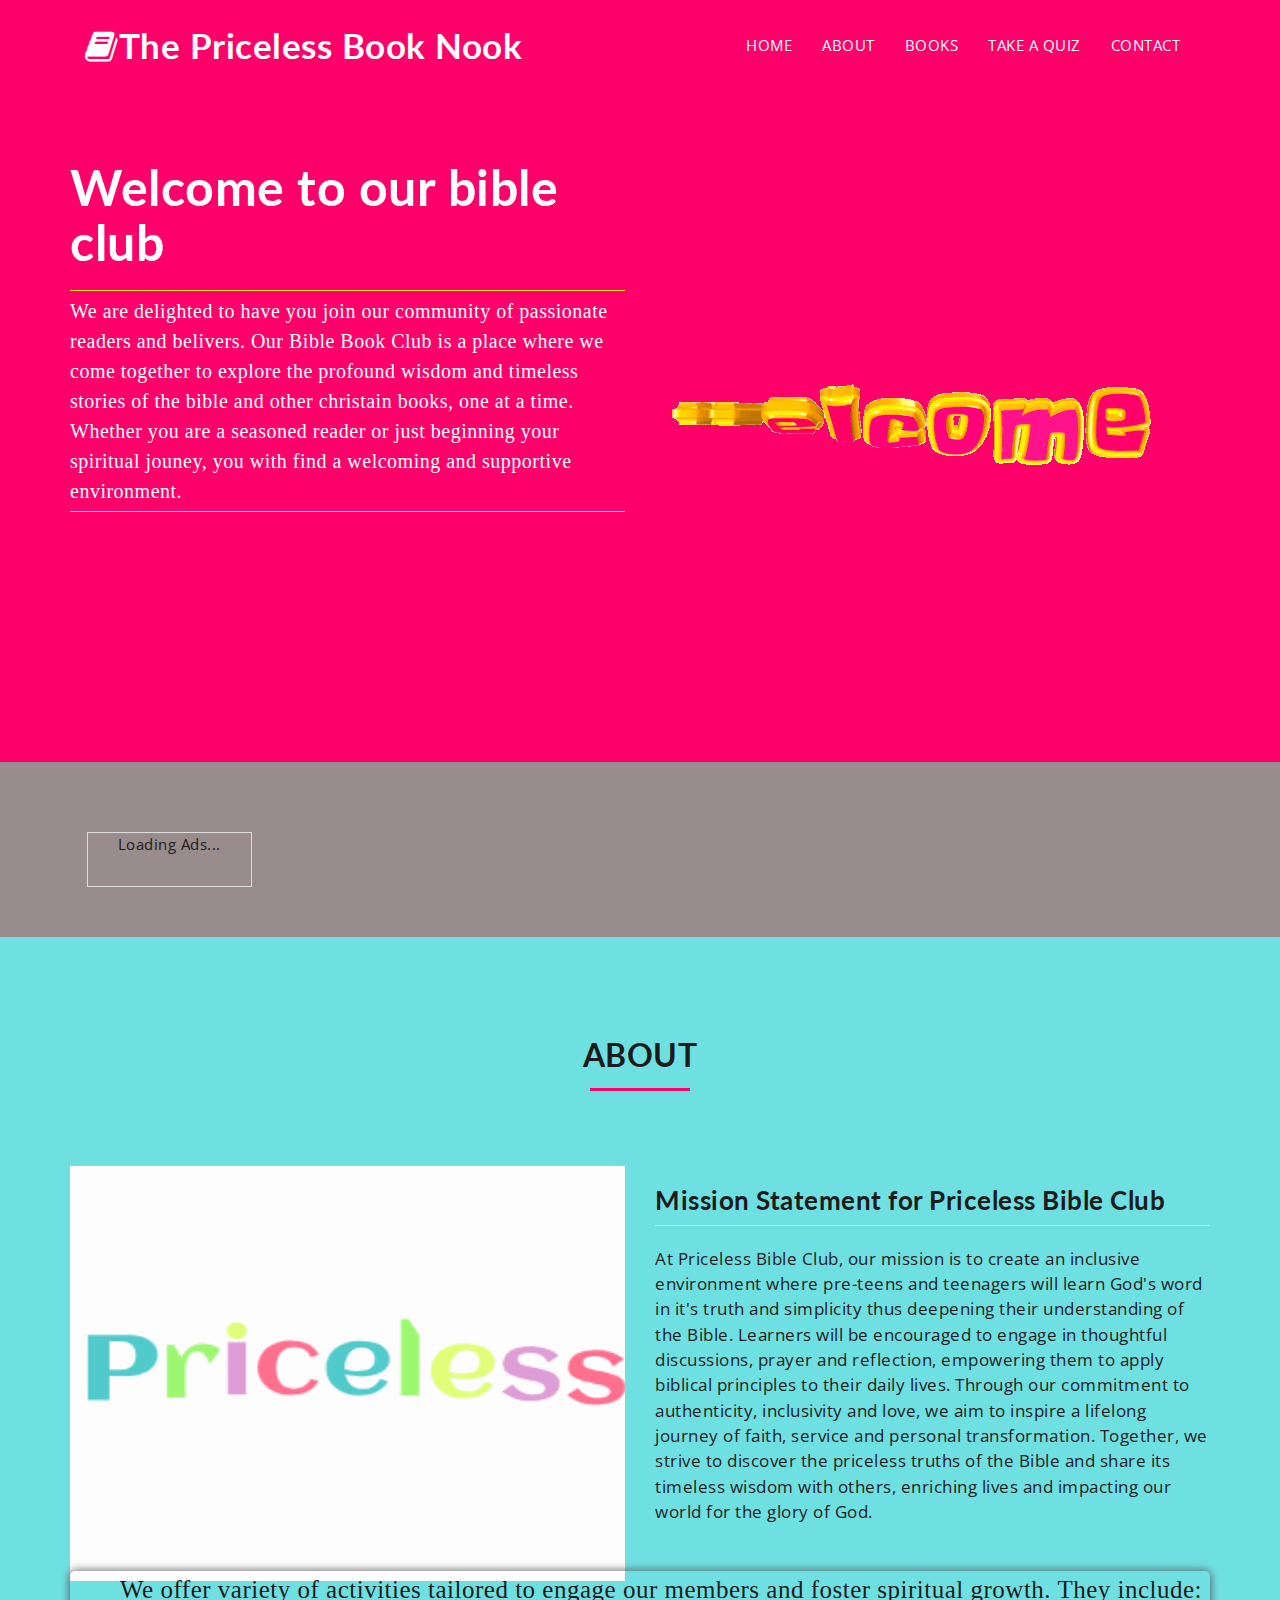
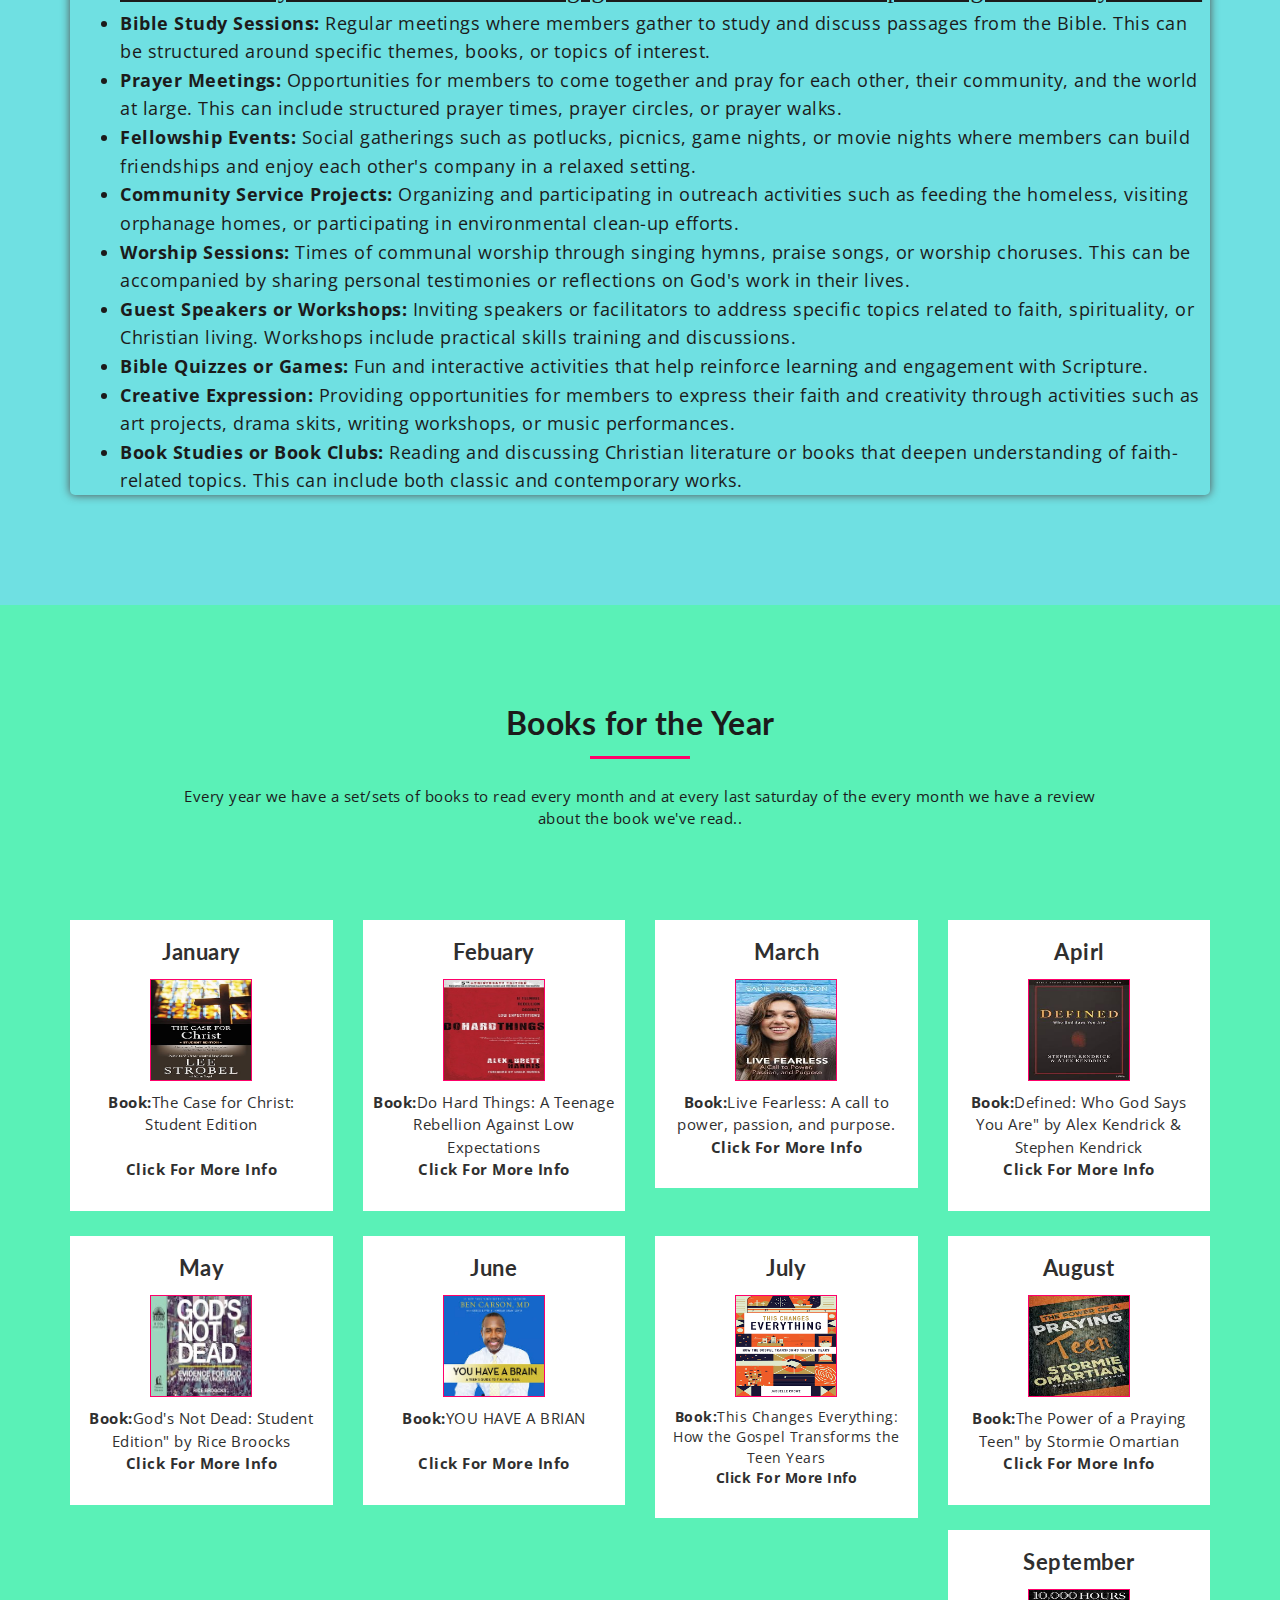
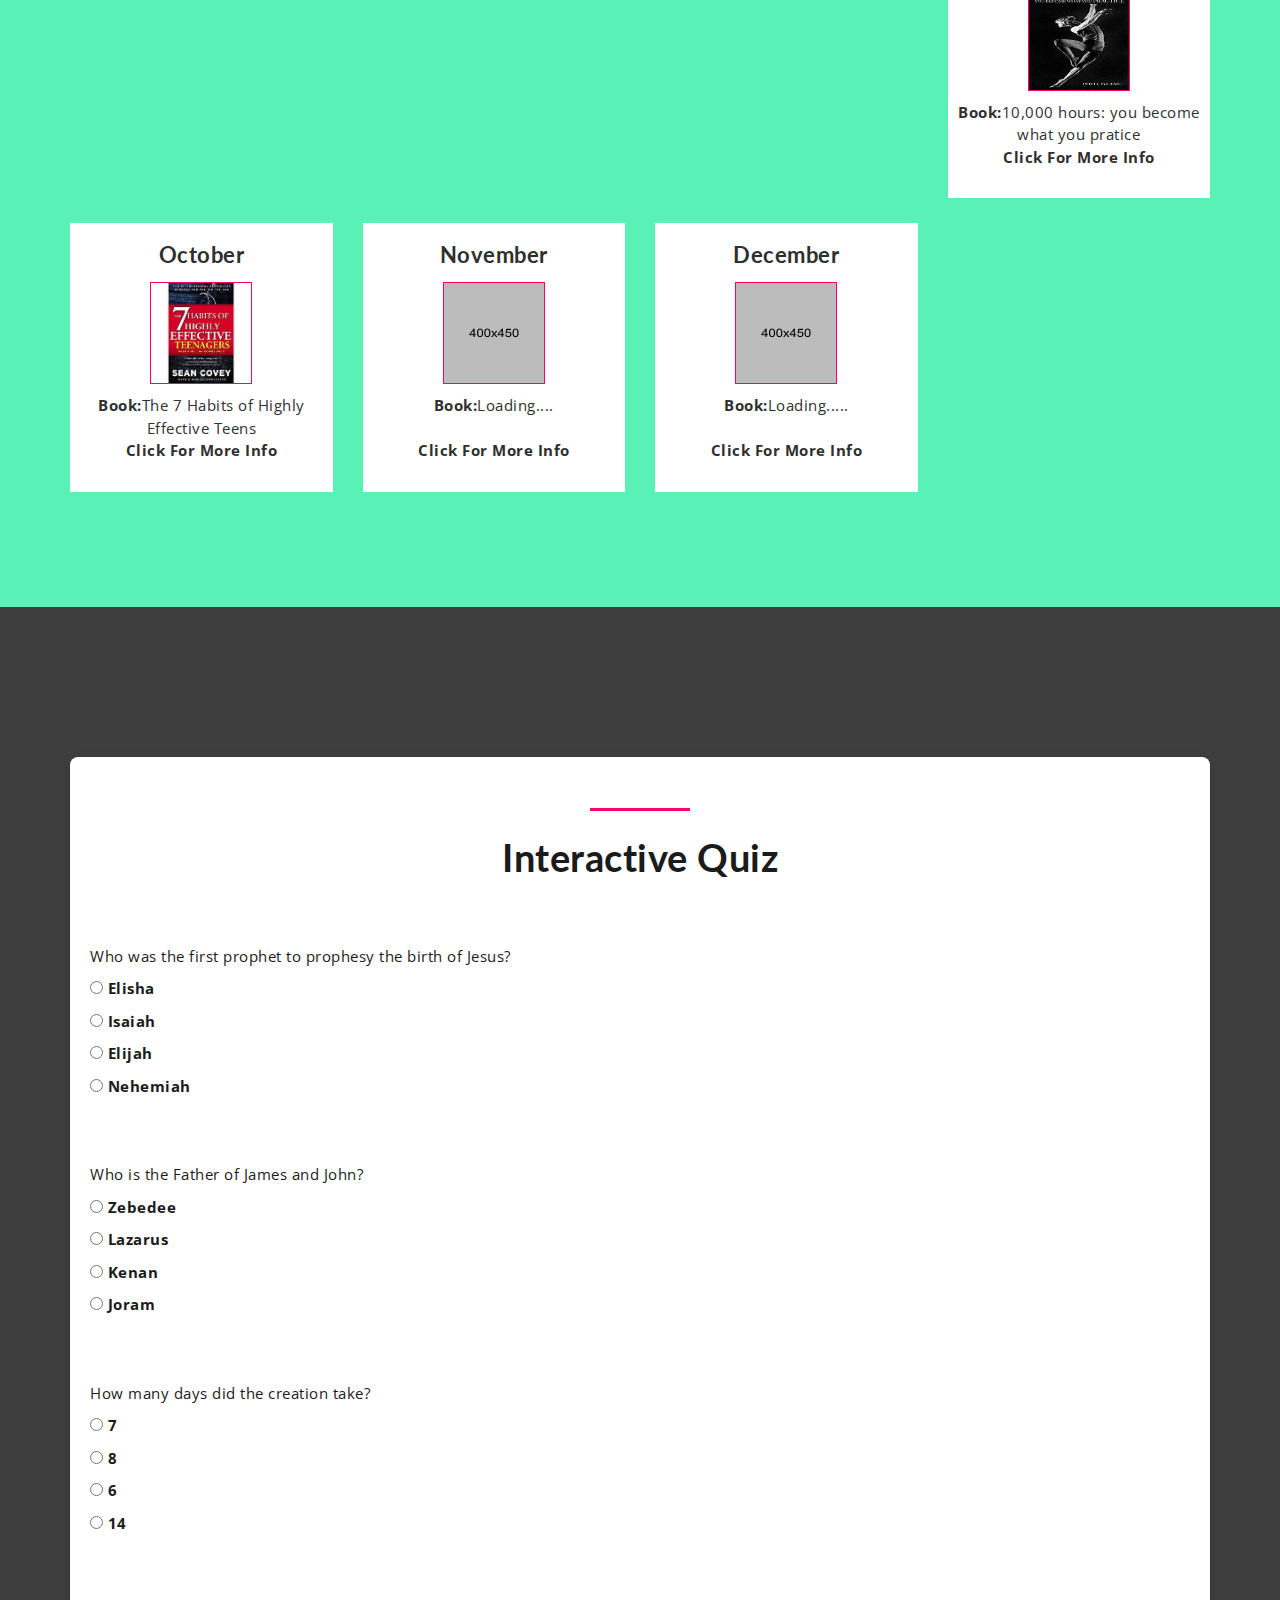
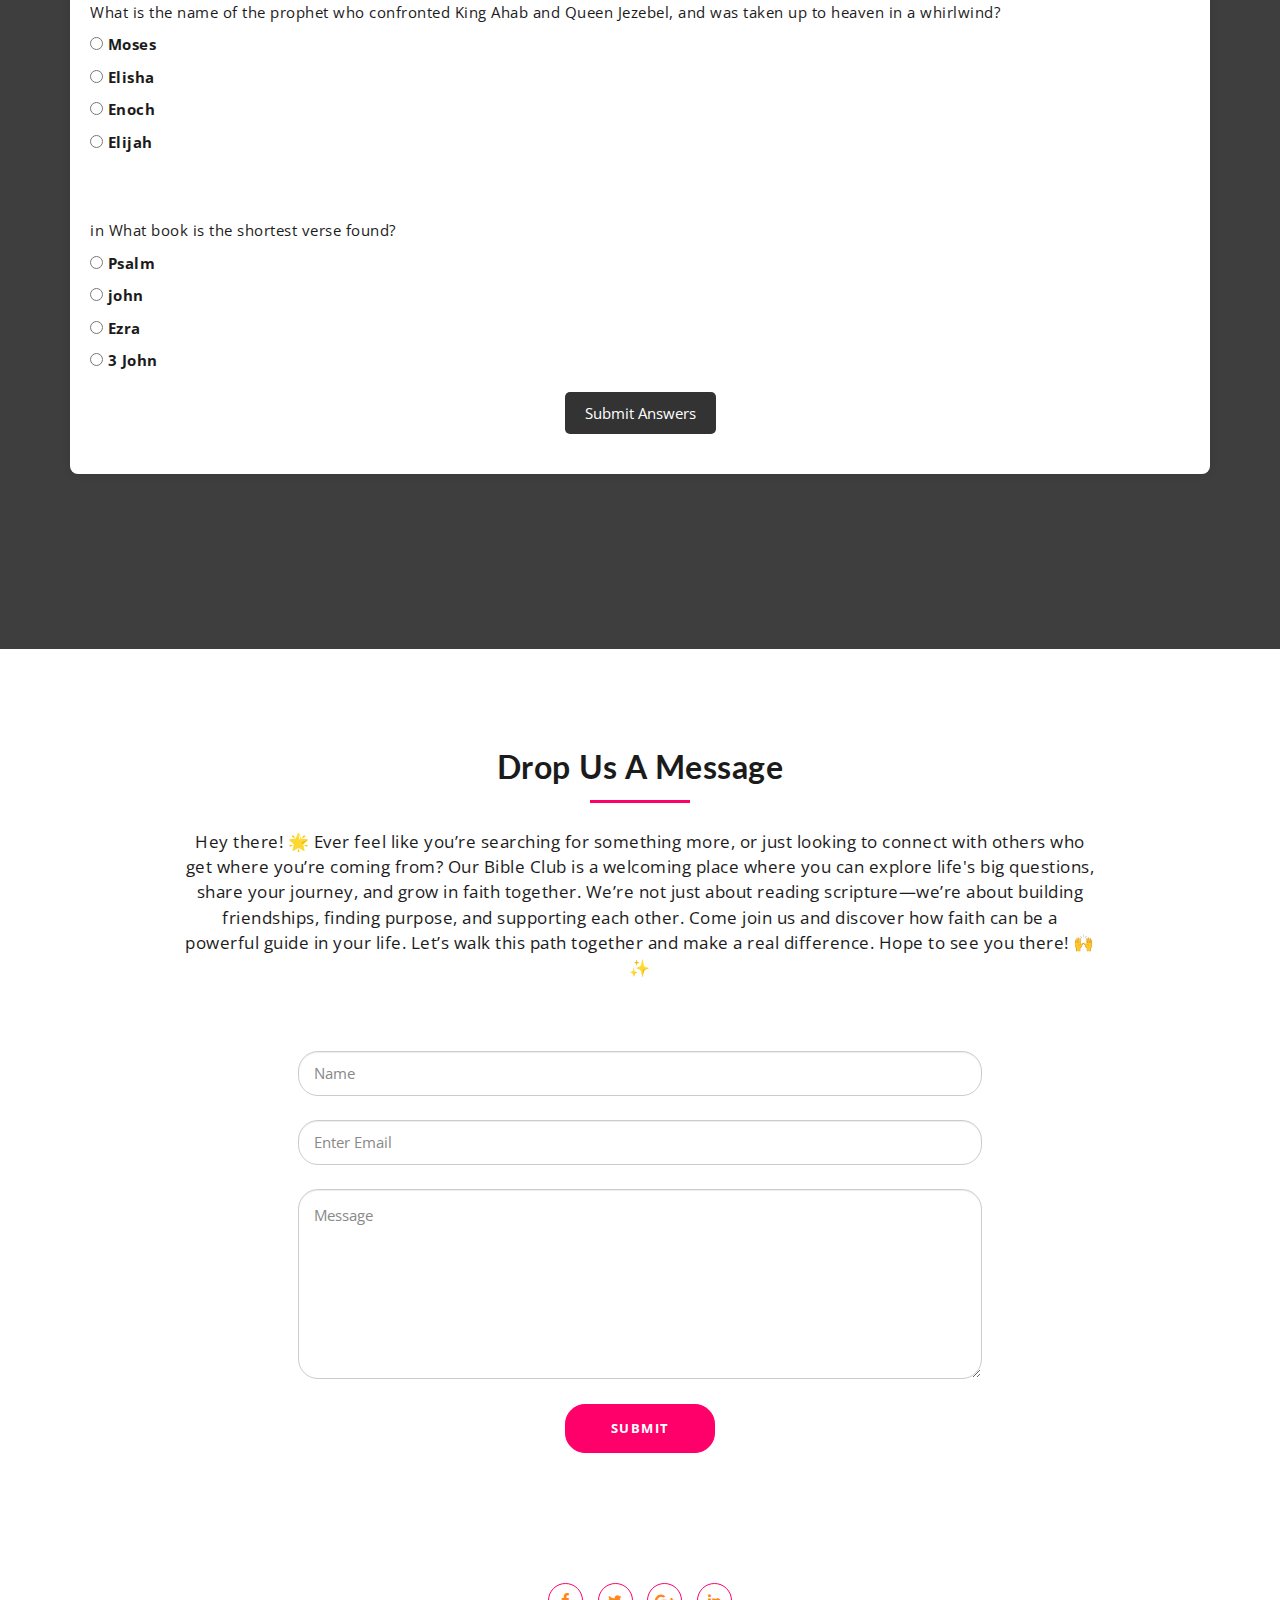
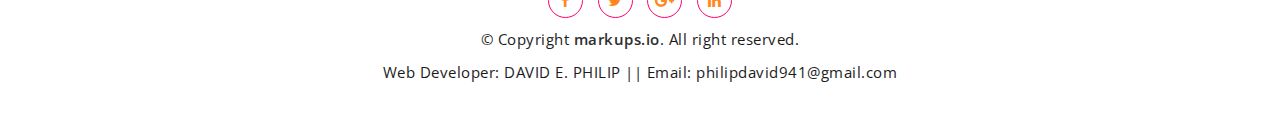
<file: Priceless/markups-priceless/index.html>
<!DOCTYPE html>

<head>
	<meta charset="utf-8">
	<meta http-equiv="X-UA-Compatible" content="IE=edge">
	<meta name="viewport" content="width=device-width, initial-scale=1">
	<!-- The above 3 meta tags *must* come first in the head; any other head content must come *after* these tags -->
	<title>Priceless Book Nook</title>
	<!-- Favicon -->
	<link rel="shortcut icon" type="image/icon" href="assets/images/favicon.ico" />
	<!-- Font Awesome -->
	<link href="https://maxcdn.bootstrapcdn.com/font-awesome/4.6.3/css/font-awesome.min.css" rel="stylesheet">
	<!-- Bootstrap -->
	<link href="assets/css/bootstrap.min.css" rel="stylesheet">
	<!-- Slick slider -->
	<link href="assets/css/slick.css" rel="stylesheet">
	<!-- Theme color -->
	<link id="switcher" href="assets/css/theme-color/default-theme.css" rel="stylesheet">

	<!-- Main Style -->
	<link href="style.css" rel="stylesheet">

	<!-- Fonts -->

	<!-- Open Sans for body font -->
	<link href="https://fonts.googleapis.com/css?family=Open+Sans:300,400,400i,600,700,800" rel="stylesheet">
	<!-- Lato for Title -->
	<link href="https://fonts.googleapis.com/css?family=Lato" rel="stylesheet">



	<!-- HTML5 shim and Respond.js for IE8 support of HTML5 elements and media queries -->
	<!-- WARNING: Respond.js doesn't work if you view the page via file:// -->
	<!--[if lt IE 9]>
      <script src="https://oss.maxcdn.com/html5shiv/3.7.2/html5shiv.min.js"></script>
      <script src="https://oss.maxcdn.com/respond/1.4.2/respond.min.js"></script>
    <![endif]-->
</head>

<body>


	<!-- Start Header -->
	<header id="mu-header" class="" role="banner">
		<div class="container">
			<nav class="navbar navbar-default mu-navbar">
				<div class="container-fluid">
					<!-- Brand and toggle get grouped for better mobile display -->
					<div class="navbar-header">
						<button type="button" class="navbar-toggle collapsed" data-toggle="collapse"
							data-target="#bs-example-navbar-collapse-1" aria-expanded="false">
							<span class="sr-only">Toggle navigation</span>
							<span class="icon-bar"></span>
							<span class="icon-bar"></span>
							<span class="icon-bar"></span>
						</button>

						<!-- Text Logo -->
						<a class="navbar-brand" href="index.html"><i class="fa fa-book" aria-hidden="true"></i>The
							Priceless Book Nook</a>

						<!-- Image Logo -->
						<!-- <a class="navbar-brand" href="index.html"><img src="assets/images/logo.png"></a> -->


					</div>

					<!-- Collect the nav links, forms, and other content for toggling -->
					<div class="collapse navbar-collapse" id="bs-example-navbar-collapse-1">
						<ul class="nav navbar-nav mu-menu navbar-right">
							<li><a href="#">HOME</a></li>
							<li><a href="#mu-author">ABOUT</a></li>
							<li><a href="#mu-book-overview">BOOKS</a></li>
							<li><a href="#mu-testimonials">TAKE A QUIZ</a></li>
							<li><a href="#mu-contact">CONTACT</a></li>
						</ul>
					</div><!-- /.navbar-collapse -->
				</div><!-- /.container-fluid -->
			</nav>
		</div>
	</header>
	<!-- End Header -->

	<!-- Start Featured Slider -->

	<section id="mu-hero">
		<div class="container">
			<div class="row">

				<div class="col-md-6 col-sm-6 col-sm-push-6">
					<div class="mu-hero-right">
						<img src="assets/images/greeting-1279_512.gif" alt="welcome img">
					</div>
				</div>

				<div class="col-md-6 col-sm-6 col-sm-pull-6">
					<div class="mu-hero-left">
						<h1>Welcome to our bible club</h1>
						<p class="welcome-note">We are delighted to have you join our community of passionate
							readers and belivers. Our Bible Book Club is a place where we come together
							to explore the profound wisdom and timeless stories of the bible and other christain books,
							one at a time. Whether you are a seasoned reader or just beginning your spiritual jouney,
							you with find a welcoming and supportive environment.
						</p>


					</div>
				</div>

			</div>
		</div>
	</section>

	<!-- Start Featured Slider -->

	<!-- Start main content -->

	<main role="main">

		<!-- Start Counter -->
		<section id="mu-counter">
			<div class="container">
				<div class="row">
					<div class="col-md-12">
						<div class="mu-counter-area">

							<div class="mu-counter-block">
								<div class="row">

									<!-- Start Single Counter-->
									<div class="col-md-2 col-sm-8">
										<div class="mu-single-counter">
											<p>Loading Ads...</p>
											<!-- <i class="fa fa-files-o" aria-hidden="true"></i>
											<div class="counter-value" data-count="650">0</div>
											<h5 class="mu-counter-name">Total Pages</h5> -->
										</div>
									</div>
									<!-- / Single Counter -->

									<!-- Start Single Counter --
									<div class="col-md-2 col-sm-8">
										<div class="mu-single-counter">
											<i class="fa fa-file-text-o" aria-hidden="true"></i>
											<div class="counter-value" data-count="422">0</div>
											<h5 class="mu-counter-name">Chapters</h5>
										</div>
									</div>
									<!-- / Single Counter -->

									<!-- Start Single Counter --
									<div class="col-md-2 col-sm-8">
										<div class="mu-single-counter">
											<i class="fa fa-users" aria-hidden="true"></i>
											<div class="counter-value" data-count="1055">0</div>
											<h5 class="mu-counter-name reduce-font-size" >Active Readers</h5>
										</div>
									</div>
									<!-- / Single Counter -->

									<!-- Start Single Counter --
									<div class="col-md-2 col-sm-8">
										<div class="mu-single-counter">
											<i class="fa fa-trophy" aria-hidden="true"></i>
											<div class="counter-value" data-count="03">0</div>
											<h5 class="mu-counter-name">Got Awards</h5>
										</div>
									</div>
									<!-- / Single Counter -->

									<!-- Start Single Counter --
									<div class="col-md-2 col-sm-8">
										<div class="mu-single-counter">
											<i class="fa fa-trophy" aria-hidden="true"></i>
											<div class="counter-value" data-count="03">0</div>
											<h5 class="mu-counter-name">Got Awards</h5>
										</div>
									</div>
									<!-- / Single Counter -->

									<!-- Start Single Counter --
									<div class="col-md-2 col-sm-8">
										<div class="mu-single-counter">
											<i class="fa fa-trophy" aria-hidden="true"></i>
											<div class="counter-value" data-count="03">0</div>
											<h5 class="mu-counter-name">Got Awards</h5>
										</div>
									</div>
									<!-- / Single Counter -- -->

								</div>
							</div>


						</div>
					</div>
				</div>
			</div>
		</section>
		<!-- End Counter -->




		<!-- Start Video Review -
		<section id="mu-video-review">
			<div class="container">
				<div class="row">
					<div class="col-md-12">
						<div class="mu-video-review-area">

							<div class="mu-heading-area">
								<h2 class="mu-heading-title">Check Out Our Video Review</h2>
								<span class="mu-header-dot"></span>
								<p>Lorem Ipsum is simply dummy text of the printing and typesetting industry. Lorem
									Ipsum has been the industry's standard dummy text ever</p>
							</div>

							<!-- Start Video Review Content -- 
							<div class="mu-video-review-content">
								<iframe class="mu-video-iframe" width="100%" height="480"
									src="https://www.youtube.com/embed/T4ySAlBt2Ug" frameborder="0"
									allowfullscreen></iframe>
							</div>
							<!-- End Video Review Content --   

						</div>
					</div>
				</div>
			</div>
		</section>
		<!-- End Video Review -->


		<!-- Start About -->
		<section id="mu-author">
			<div class="container">
				<div class="row">
					<div class="col-md-12">
						<div class="mu-author-area">

							<div class="mu-heading-area">
								<h2 class="mu-heading-title">ABOUT</h2>
								<span class="mu-header-dot"></span>
							</div>

							<!-- Start About Content -->
							<div class="mu-author-content">
								<div class="row">

									<div class="col-md-6">
										<div class="mu-author-image">
											<img src="assets/images/about-image(2).gif" alt="priceless" width="600"
												height="415">
										</div>
									</div>

									<div class="col-md-6">
										<div class="mu-author-info">
											<h3>Mission Statement for Priceless Bible Club</h3>


											<p class="mission-statement"> At Priceless Bible Club,
												our mission is to create an inclusive environment where pre-teens
												and teenagers will learn God's word in it's truth and simplicity
												thus deepening their understanding of the Bible. Learners will be
												encouraged to engage in thoughtful discussions, prayer and reflection,
												empowering them to apply biblical principles to their daily lives.
												Through our commitment to authenticity, inclusivity and love,
												we aim to inspire a lifelong journey of faith, service and personal
												transformation. Together, we strive to discover the priceless truths
												of the Bible and share its timeless wisdom with others, enriching
												lives and impacting our world for the glory of God.

										</div>
									</div>


								</div>
							</div>
							<!-- End About Content -->

						</div>
					</div>
				</div>
				<div class="about-continues">

					<ul>
						<span class="part2-of-about">
							We offer variety of activities tailored to engage our members and foster spiritual growth.
							They include:
						</span>
						<li><b>Bible Study Sessions:</b> Regular meetings where members gather to study and discuss
							passages from the Bible. This can be structured around specific themes, books, or topics of
							interest.</li>
						<li><b>Prayer Meetings:</b> Opportunities for members to come together and pray for each other,
							their community, and the world at large. This can include structured prayer times, prayer
							circles, or prayer walks.</li>
						<li><b>Fellowship Events:</b> Social gatherings such as potlucks, picnics, game nights, or movie
							nights where members can build friendships and enjoy each other's company in a relaxed
							setting.</li>
						<li><b>Community Service Projects:</b> Organizing and participating in outreach activities such
							as feeding the homeless, visiting orphanage homes, or participating in environmental
							clean-up efforts.</li>
						<li><b>Worship Sessions:</b> Times of communal worship through singing hymns, praise songs, or
							worship choruses. This can be accompanied by sharing personal testimonies or reflections on
							God's work in their lives.
						<li><b>Guest Speakers or Workshops:</b> Inviting speakers or facilitators to address specific
							topics related to faith, spirituality, or Christian living. Workshops include practical
							skills training and discussions.</li>
						<li><b> Bible Quizzes or Games:</b> Fun and interactive activities that help reinforce learning
							and engagement with Scripture.</li>
						<li><b>Creative Expression:</b> Providing opportunities for members to express their faith and
							creativity through activities such as art projects, drama skits, writing workshops, or music
							performances.</li>
						<li><b>Book Studies or Book Clubs:</b> Reading and discussing Christian literature or books that
							deepen understanding of faith-related topics. This can include both classic and contemporary
							works.</li>
					</ul>
				</div>
			</div>
		</section>
		<!-- End About -->

		<!-- Start Book Overview -->
		<section id="mu-book-overview">
			<div class="container">
				<div class="row">
					<div class="col-md-12">
						<div class="mu-book-overview-area">

							<div class="mu-heading-area">
								<h2 class="mu-heading-title">Books for the Year</h2>
								<span class="mu-header-dot"></span>
								<p>Every year we have a set/sets of books to read every month and at every last saturday
									of the every month we have a review about the book we've read..
							</div>

							<!-- Start Book Overview Content -->
							<div class="mu-book-overview-content">
								<div class="row">

									<!-- Book Overview Single Content for JANUARY -->
									<a href="books/january/book1.html">
										<div class="col-md-3 col-sm-6">
											<div class="mu-book-overview-single">
												<h4>January</h4>
												<span class="mu-book-overview-icon-box">
													<!-- <i class="fa fa-area-chart" aria-hidden="true"></i> -->
													<img src="books/january/book1.jpg" alt="loading... " width="100"
														height="100">
												</span>

												<p><b>Book:</b>The Case for Christ: Student Edition <br>
													<br>
													<b>Click For More Info</b>
												</p>
											</div>
										</div>
									</a>
									<!-- / Book Overview Single Content -->

									<!-- Book Overview Single Content for FEBUARY -->
									<a href="books/Febuary/Book2.html"> <!-- you stoped here -->
										<div class="col-md-3 col-sm-6">
											<div class="mu-book-overview-single">
												<h4>Febuary</h4>
												<span class="mu-book-overview-icon-box">
													<!-- <i class="fa fa-area-chart" aria-hidden="true"></i> -->
													<img src="books/Febuary/book2-image.jpg" alt="loading... "
														width="100" height="100">
												</span>

												<p><b>Book:</b>Do Hard Things: A Teenage Rebellion Against Low
													Expectations<br>

													<b>Click For More Info</b>
												</p>
											</div>
										</div>
									</a>
									<!-- / Book Overview Single Content -->

									<!-- Book Overview Single Content for MARCH -->
									<a href="books/March/book3.html">
										<div class="col-md-3 col-sm-6">
											<div class="mu-book-overview-single">
												<h4>March</h4>
												<span class="mu-book-overview-icon-box">
													<!-- <i class="fa fa-area-chart" aria-hidden="true"></i> -->
													<img src="books/March/book3-cover.jfif" alt="loading... "
														width="100" height="100">
												</span>

												<p><b>Book:</b>Live Fearless: A call to power, passion, and purpose.<br>

													<b>Click For More Info</b>
												</p>
											</div>
										</div>
									</a>
									<!-- / Book Overview Single Content -->

									<!-- Book Overview Single Content -->
									<a href="books/April/April.html">
										<div class="col-md-3 col-sm-6">
											<div class="mu-book-overview-single">
												<h4>Apirl</h4>
												<span class="mu-book-overview-icon-box">
													<!-- <i class="fa fa-area-chart" aria-hidden="true"></i> -->
													<img src="books/April/boo4-cover.jfif" alt="loading... " width="100"
														height="100">
												</span>

												<p><b>Book:</b>Defined: Who God Says You Are" by Alex Kendrick & Stephen
													Kendrick <br>

													<b>Click For More Info</b>
												</p>
											</div>
										</div>
									</a>
									<!-- / Book Overview Single Content -->

									<!-- Book Overview Single Content -->
									<a href="books/May/may.html">
										<div class="col-md-3 col-sm-6">
											<div class="mu-book-overview-single">
												<h4>May</h4>
												<span class="mu-book-overview-icon-box">
													<!-- <i class="fa fa-area-chart" aria-hidden="true"></i> -->
													<img src="books/May/book5-cover.jfif" alt="loading... " width="100"
														height="100">
												</span>

												<p><b>Book:</b>God's Not Dead: Student Edition" by Rice Broocks <br>

													<b>Click For More Info</b>
												</p>
											</div>
										</div>
									</a>
									<!-- / Book Overview Single Content -->

									<!-- Book Overview Single Content -->
									<a href="books/book1.html">
										<div class="col-md-3 col-sm-6">
											<div class="mu-book-overview-single">
												<h4>June</h4>
												<span class="mu-book-overview-icon-box">
													<!-- <i class="fa fa-area-chart" aria-hidden="true"></i> -->
													<img src="books/June/book6-cover.jfif" alt="loading... " width="100"
														height="100">
												</span>
												<br>
												<p><b>Book:</b>YOU HAVE A BRIAN<br><br>

													<b>Click For More Info</b>
												</p>
											</div>
										</div>
									</a>
									<!-- / Book Overview Single Content -->

									<!-- Book Overview Single Content -->
									<a href="books/book1.html">
										<div class="col-md-3 col-sm-6">
											<div class="mu-book-overview-single">
												<h4>July</h4>
												<span class="mu-book-overview-icon-box">
													<!-- <i class="fa fa-area-chart" aria-hidden="true"></i> -->
													<img src="books/July/book7-cover.png" alt="loading... " width="100"
														height="100">
												</span>

												<p style="font-size: 0.9em;"><b>Book:</b>This Changes Everything: How
													the Gospel Transforms the Teen Years<br>

													<b>Click For More Info</b>
												</p>
											</div>
										</div>
									</a>
									<!-- / Book Overview Single Content -->

									<!-- Book Overview Single Content -->
									<a href="books/book1.html">
										<div class="col-md-3 col-sm-6">
											<div class="mu-book-overview-single">
												<h4>August</h4>
												<span class="mu-book-overview-icon-box">
													<!-- <i class="fa fa-area-chart" aria-hidden="true"></i> -->
													<img src="books/August/book8-cover.jfif" alt="loading... "
														width="100" height="100">
												</span>

												<p><b>Book:</b>The Power of a Praying Teen" by Stormie Omartian <br>

													<b>Click For More Info</b>
												</p>
											</div>
										</div>
									</a>
									<!-- / Book Overview Single Content -->

									<!-- Book Overview Single Content -->
									<a href="books/book1.html">
										<div class="col-md-3 col-sm-6">
											<div class="mu-book-overview-single">
												<h4>September</h4>
												<span class="mu-book-overview-icon-box">
													<!-- <i class="fa fa-area-chart" aria-hidden="true"></i> -->
													<img src="books/Setember/book9-cover.jfif" alt="loading... "
														width="100" height="100">
												</span>

												<p><b>Book:</b>10,000 hours: you become what you pratice<br>

													<b>Click For More Info</b>
												</p>
											</div>
										</div>
									</a>
									<!-- / Book Overview Single Content -->

									<!-- Book Overview Single Content -->
									<a href="books/book1.html">
										<div class="col-md-3 col-sm-6">
											<div class="mu-book-overview-single">
												<h4>October</h4>
												<span class="mu-book-overview-icon-box">
													<!-- <i class="fa fa-area-chart" aria-hidden="true"></i> -->
													<img src="books/October/book10-cover.jfif" alt="loading... "
														width="100" height="100">
												</span>

												<p><b>Book:</b>The 7 Habits of Highly Effective Teens<br>

													<b>Click For More Info</b>
												</p>
											</div>
										</div>
									</a>
									<!-- / Book Overview Single Content -->

									<!-- Book Overview Single Content -->
									<a href="books/book1.html">
										<div class="col-md-3 col-sm-6">
											<div class="mu-book-overview-single">
												<h4>November</h4>
												<span class="mu-book-overview-icon-box">
													<!-- <i class="fa fa-area-chart" aria-hidden="true"></i> -->
													<img src="assets/images/reader-3.jpg" alt="loading... " width="100"
														height="100">
												</span>

												<p><b>Book:</b>Loading....<br>
													<br>
													<b>Click For More Info</b>
												</p>
											</div>
										</div>
									</a>
									<!-- / Book Overview Single Content -->

									<!-- Book Overview Single Content -->
									<a href="books/book1.html">
										<div class="col-md-3 col-sm-6">
											<div class="mu-book-overview-single">
												<h4>December</h4>
												<span class="mu-book-overview-icon-box">
													<!-- <i class="fa fa-area-chart" aria-hidden="true"></i> -->
													<img src="assets/images/reader-3.jpg" alt="loading... " width="100"
														height="100">
												</span>

												<p><b>Book:</b>Loading.....<br>
													<br>
													<b>Click For More Info</b>
												</p>
											</div>
										</div>
									</a>
									<!-- / Book Overview Single Content -->

								</div>
							</div>
							<!-- End Book Overview Content -->

						</div>
					</div>
				</div>
			</div>
		</section>
		<!-- End Book Overview -->


		<!-- Start Pricing --
		<section id="mu-pricing">
			<div class="container">
				<div class="row">
					<div class="col-md-12">
						<div class="mu-pricing-area">

							<div class="mu-heading-area">
								<h2 class="mu-heading-title">Our Pricing Plans</h2>
								<span class="mu-header-dot"></span>
								<p>Lorem Ipsum is simply dummy text of the printing and typesetting industry. Lorem
									Ipsum has been the industry's standard dummy text ever</p>
							</div>

							<!-- Start Pricing Content --
							<div class="mu-pricing-content">
								<div class="row">

									<!-- Pricing Single Content --
									<div class="col-sm-6 col-md-4">
										<div class="mu-pricing-single">

											<div class="mu-pricing-single-head">
												<h4>STANDARD PLAN</h4>
												<p class="mu-price-tag">
													<span>$</span> 15
												</p>
											</div>

											<ul class="mu-price-feature">
												<li> Lorem ipsum dolor sit amet. </li>
												<li> Lorem ipsum dolor sit amet. </li>
												<li> Lorem ipsum dolor sit amet. </li>
												<li> Lorem ipsum dolor sit amet. </li>
											</ul>

											<div class="mu-pricing-single-footer">
												<a href="#" class="mu-order-btn">Order Now!</a>
											</div>

										</div>
									</div>
									<!-- / Pricing Single Content --

									<!-- Pricing Single Content --
									<div class="col-sm-6 col-md-4">
										<div class="mu-pricing-single mu-popular-price-tag">


											<div class="mu-pricing-single-head">
												<h4>PROFESSIONAL PLAN</h4>
												<p class="mu-price-tag">
													<span>$</span> 25
												</p>
											</div>

											<ul class="mu-price-feature">
												<li> Lorem ipsum dolor sit amet. </li>
												<li> Lorem ipsum dolor sit amet. </li>
												<li> Lorem ipsum dolor sit amet. </li>
												<li> Lorem ipsum dolor sit amet. </li>
											</ul>

											<div class="mu-pricing-single-footer">
												<a href="#" class="mu-order-btn">Order Now!</a>
											</div>


										</div>
									</div>
									<!-- / Pricing Single Content --

									<!-- Pricing Single Content --
									<div class="col-sm-6 col-md-4">
										<div class="mu-pricing-single">


											<div class="mu-pricing-single-head">
												<h4>EXCLUSIVE PLAN</h4>
												<p class="mu-price-tag">
													<span>$</span> 45
												</p>
											</div>

											<ul class="mu-price-feature">
												<li> Lorem ipsum dolor sit amet. </li>
												<li> Lorem ipsum dolor sit amet. </li>
												<li> Lorem ipsum dolor sit amet. </li>
												<li> Lorem ipsum dolor sit amet. </li>
											</ul>

											<div class="mu-pricing-single-footer">
												<a href="#" class="mu-order-btn">Order Now!</a>
											</div>


										</div>
									</div>
									<!-- / Pricing Single Content --


								</div>
							</div>
							<!-- End Pricing Content --

						</div>
					</div>
				</div>
			</div>
		</section>
		<!-- End Pricing -->

		<!-- Start QUIZ-->
		<section id="mu-testimonials">
			<div class="container">
				<div class="row">
					<div class="col-md-12">
						<div class="mu-testimonials-area">
							<div class="mu-heading-area">
								<h2 class="mu-heading-title">What Our Readers Says</h2>
								<span class="mu-header-dot"></span>
							</div>

							<div class="quiz-container">
								<h1 class="quizh1">Interactive Quiz</h1>
								<div id="quiz">
									<!-- Questions will be injected here by JavaScript -->
								</div>
								<button id="submit" class="quiz-button">Submit Answers</button>
								<div id="result"></div>
							</div>
							<script src="assets/js/script.js"></script>


							<!-- <div class="mu-testimonials-block">
								<ul class="mu-testimonial-slide">

									<li>
										<p>"Lorem Ipsum is simply dummy text of the printing and typesetting industry.
											Lorem Ipsum has been the industry's standard dummy text ever."</p>
										<img class="mu-rt-img" src="assets/images/reader-1.jpg" alt="img">
										<h5 class="mu-rt-name"> - Alice Boga</h5>
										<span class="mu-rt-title">CEO, Apple Inc.</span>
									</li>

									<li>
										<p>"Lorem Ipsum is simply dummy text of the printing and typesetting industry.
											Lorem Ipsum has been the industry's standard dummy text ever."</p>
										<img class="mu-rt-img" src="assets/images/reader-2.jpg" alt="img">
										<h5 class="mu-rt-name"> - Jhon Doe</h5>
										<span class="mu-rt-title">Director, Google Inc.</span>
									</li>

									<li>
										<p>"Lorem Ipsum is simply dummy text of the printing and typesetting industry.
											Lorem Ipsum has been the industry's standard dummy text ever."</p>
										<img class="mu-rt-img" src="assets/images/reader-3.jpg" alt="img">
										<h5 class="mu-rt-name"> - Jessica Doe</h5>
										<span class="mu-rt-title">Web Developer</span>
									</li>

								</ul>
							</div> -->


						</div>
					</div>
				</div>
			</div>
		</section>
		<!-- End Quiz -->


		<!-- Start Contact -->
		<section id="mu-contact">
			<div class="container">
				<div class="row">
					<div class="col-md-12">
						<div class="mu-contact-area">

							<div class="mu-heading-area">
								<h2 class="mu-heading-title">Drop Us A Message</h2>
								<span class="mu-header-dot"></span>
								<p class="mission-statement">Hey there! 🌟 Ever feel like you’re searching for something
									more, or just looking to connect with others who get where you’re coming from? Our
									Bible Club is a welcoming place where you can explore life's big questions, share
									your journey, and grow in faith together. We’re not just about reading
									scripture—we’re about building friendships, finding purpose, and supporting each
									other. Come join us and discover how faith can be a powerful guide in your life.
									Let’s walk this path together and make a real difference. Hope to see you there! 🙌✨
								</p>
							</div>

							<!-- Start Contact Content -->
							<div class="mu-contact-content">

								<div id="form-messages"></div>
								<form id="ajax-contact" method="post" action="mailer.php" class="mu-contact-form">
									<div class="form-group">
										<input type="text" class="form-control" placeholder="Name" id="name" name="name"
											required>
									</div>
									<div class="form-group">
										<input type="email" class="form-control" placeholder="Enter Email" id="email"
											name="email" required>
									</div>
									<div class="form-group">
										<textarea class="form-control" placeholder="Message" id="message" name="message"
											required></textarea>
									</div>
									<button type="submit" class="mu-send-msg-btn"><span>SUBMIT</span></button>
								</form>

							</div>
							<!-- End Contact Content -->

						</div>
					</div>
				</div>
			</div>
		</section>
		<!-- End Contact -->

		<!-- Start Google Map -->
		<!--<section id="mu-google-map">
			<iframe
				src="https://www.google.com/maps/embed?pb=!1m18!1m12!1m3!1d589888.4396405783!2d-82.41588603632052!3d32.866951223053896!2m3!1f0!2f0!3f0!3m2!1i1024!2i768!4f13.1!3m3!1m2!1s0x88f9f727a4ed30eb%3A0xf2139b0c5c7ae1ec!2sDooley+Branch+Rd%2C+Millen%2C+GA+30442%2C+USA!5e0!3m2!1sen!2sbd!4v1497376364225"
				width="100%" height="500" frameborder="0" style="border:0" allowfullscreen></iframe>
		
			</section>
		<!-- End Google Map -->

	</main>

	<!-- End main content -->


	<!-- Start footer -->
	<footer id="mu-footer" role="contentinfo">
		<div class="container">
			<div class="mu-footer-area">
				<div class="mu-social-media">
					<a href="#"><i class="fa fa-facebook"></i></a>
					<a href="#"><i class="fa fa-twitter"></i></a>
					<a href="#"><i class="fa fa-google-plus"></i></a>
					<a href="#"><i class="fa fa-linkedin"></i></a>
				</div>
				<p class="mu-copyright">&copy; Copyright <a rel="nofollow" href="http://markups.io">markups.io</a>. All
					right reserved.</p>
				<p>
					Web Developer: DAVID E. PHILIP ||
					Email: philipdavid941@gmail.com
				</p>
			</div>
		</div>

	</footer>
	<!-- End footer -->



	<!-- jQuery library -->
	<script src="https://ajax.googleapis.com/ajax/libs/jquery/1.11.3/jquery.min.js"></script>
	<!-- Include all compiled plugins (below), or include individual files as needed -->
	<!-- Bootstrap -->
	<script src="assets/js/bootstrap.min.js"></script>
	<!-- Slick slider -->
	<script type="text/javascript" src="assets/js/slick.min.js"></script>
	<!-- Counter js -->
	<script type="text/javascript" src="assets/js/counter.js"></script>
	<!-- Ajax contact form  -->
	<script type="text/javascript" src="assets/js/app.js"></script>



	<!-- Custom js -->
	<script type="text/javascript" src="assets/js/custom.js"></script>




</body>

</html>
</file>
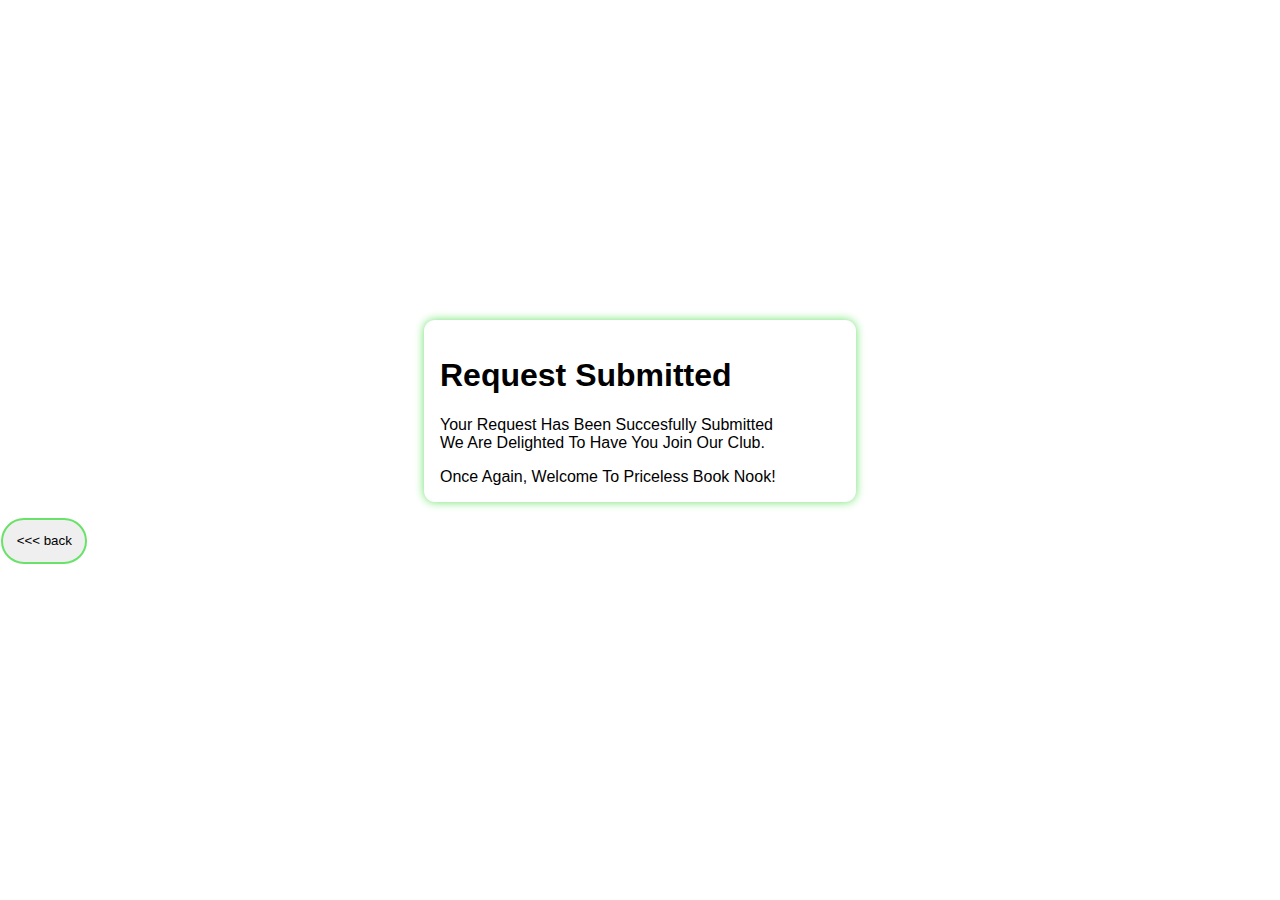
<file: submit-forms.html>
<!DOCTYPE html>
<html lang="en">
<head>
    <meta charset="UTF-8">
    <meta name="viewport" content="width=device-width, initial-scale=1.0">
    <title>Priceless</title>

    <style>
        body {
            margin: 0;
            font-family: Arial, sans-serif;
        }
        section {
            width: 70%;
            max-width: 400px;
            margin: 1em auto;
            padding: 1em; 
            margin-top: 25%;
            box-shadow: 0 0 10px rgb(105, 226, 105); 
            border-radius: 0.7em;
        }
        h1, p, span {
            text-transform: capitalize;
            font-family:Bahnschrift SemiBold, sans-serif;
        }
        button {
            padding: 1em;
            border: 0.2em solid rgb(105, 226, 105);
            border-radius: 5em;
            margin-left: 0.1em;
        }
    </style>
</head>
<body>
    <section>
     <h1>request submitted</h1>
     <p>your request has been succesfully submitted 
     <br>we are delighted to have you join our club.</p>
     <span>once again, Welcome to priceless book nook! </span>
    </section>

    <a href="index.html"><button> <<< back </button></a>
</body>
</html>
</file>
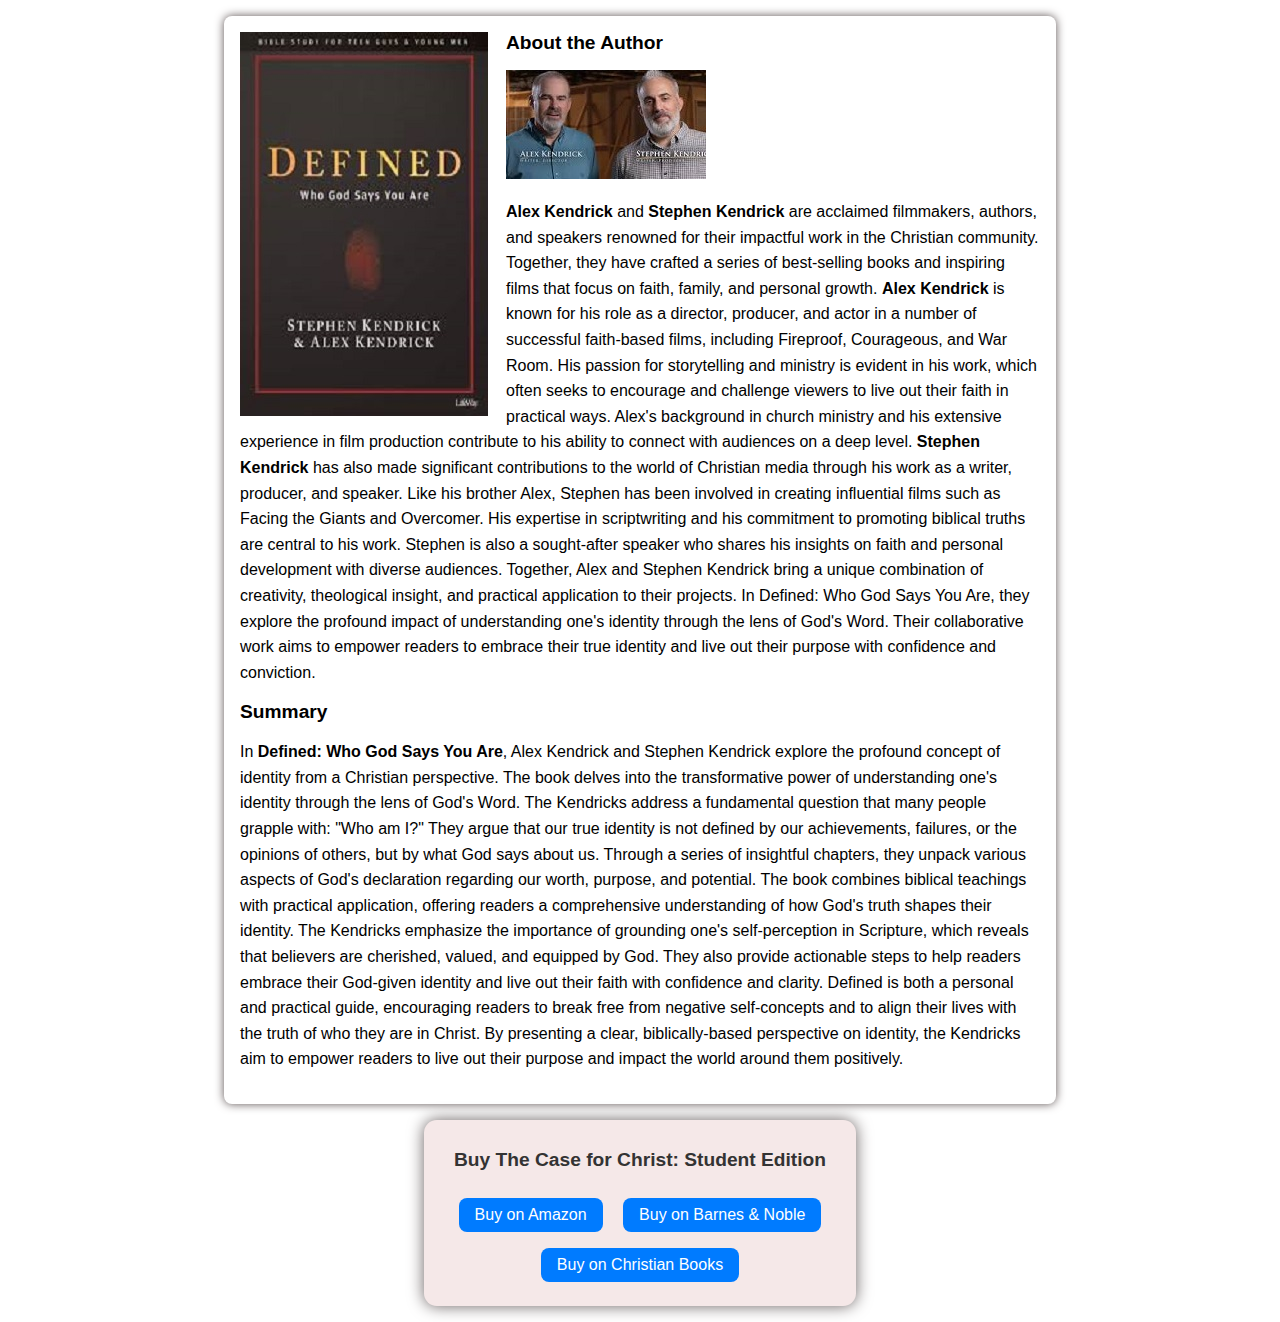
<file: books/April/April.html>
<!DOCTYPE html>
<html lang="en">

<head>
    <meta charset="UTF-8">
    <meta http-equiv="X-UA-Compatible" content="IE=edge">
    <meta name="viewport" content="width=device-width, initial-scale=1.0">
    <title>Books</title>
    <!DOCTYPE html>
<html lang="en">

<head>
    <meta charset="UTF-8">
    <meta http-equiv="X-UA-Compatible" content="IE=edge">
    <meta name="viewport" content="width=device-width, initial-scale=1.0">
    <title>Books</title>
    <style>
        body {
            margin: 0;
            font-family: Arial, sans-serif;
        }

        /* Ensure images scale correctly */
        img {
            max-width: 100%;
            height: auto;
        }

        .container {
            width: 90%;
            max-width: 400px;
            margin: 1em auto;
            padding: 1em;
            background-color: #f5e8e8;
            border-radius: 0.8em;
            box-shadow: 0 0 1em rgb(105, 97, 97);
            text-align: center;
            position: relative;
        }

        h1 {
            font-size: 1.2em;
            color: #333;
            margin-bottom: 1em;
        }

        .button {
            display: inline-block;
            margin: 0.5em;
            padding: 0.5em 1em;
            font-size: 1em;
            color: #fff;
            background-color: #007bff;
            border: none;
            border-radius: 0.5em;
            text-decoration: none;
            transition: background-color 0.3s;
        }

        .button:hover {
            background-color: #0056b3;
        }

        .Books {
            width: 90%;
            max-width: 800px;
            margin: 1em auto;
            padding: 1em;
            border-radius: 0.5em;
            box-shadow: 0 0 10px #5c5252;
            background-color: #fff;
            overflow: hidden;
        }

        .book-cover-image,
        .author-image {
            margin: 0;
        }

        .book-cover-image {
            float: left;
            margin-right: 1em;
            width: 250px;
            /* Adjust as needed */
        }

        .author-image {
            margin-top: 1em;
        }

        h2 {
            font-size: 1.2em;
            margin-top: 0;
            margin-bottom: 0.5em;
            font-family:Bahnschrift SemiBold, sans-serif;
        }

        p {
            font-size: 1em;
            line-height: 1.6;
        }

        @media (max-width: 768px) {

            .container,
            .Books {
                width: 95%;
            }

            .book-cover-image {
                width: 100px;
                /* Adjust as needed */
            }

            h1,
            h2 {
                font-size: 1.2em;
            }
        }
    </style>
</head>

<body>
    

    <!-- Book Cover image -->
    <div class="Books">
        <div class="book-cover-image">
            <img src="book4-cover.jpg" alt="book cover">
        </div>
        <!-- Book Cover image -->

        <!-- About Author -->

        <h2>About the Author</h2>

        <!-- Author image -->
        <div class="author-image">
            <img src="author-image.jfif" alt="author-image">
        </div>
        <!-- Author image End! -->

        <p>
            <b> Alex Kendrick</b> and <b> Stephen Kendrick</b> are acclaimed filmmakers, authors, and speakers renowned
            for
            their impactful work in the Christian community. Together, they have crafted a series of best-selling books
            and inspiring films that focus on faith, family, and personal growth.

            <b> Alex Kendrick</b> is known for his role as a director, producer, and actor in a number of successful
            faith-based
            films, including Fireproof, Courageous, and War Room. His passion for storytelling and ministry is evident
            in his work, which often seeks to encourage and challenge viewers to live out their faith in practical ways.
            Alex's background in church ministry and his extensive experience in film production contribute to his
            ability to connect with audiences on a deep level.

            <b> Stephen Kendrick</b> has also made significant contributions to the world of Christian media through his
            work as
            a writer, producer, and speaker. Like his brother Alex, Stephen has been involved in creating influential
            films such as Facing the Giants and Overcomer. His expertise in scriptwriting and his commitment to
            promoting biblical truths are central to his work. Stephen is also a sought-after speaker who shares his
            insights on faith and personal development with diverse audiences.

            Together, Alex and Stephen Kendrick bring a unique combination of creativity, theological insight, and
            practical application to their projects. In Defined: Who God Says You Are, they explore the profound impact
            of understanding one's identity through the lens of God's Word. Their collaborative work aims to empower
            readers to embrace their true identity and live out their purpose with confidence and conviction.



        </p>
        <!-- About Author End -->

        <!-- Summary of the Books -->
        <h2>Summary</h2>
        <p>In <b>Defined: Who God Says You Are</b>, Alex Kendrick and Stephen Kendrick explore the profound concept of
            identity from a Christian perspective. The book delves into the transformative power of understanding one's
            identity through the lens of God's Word.

            The Kendricks address a fundamental question that many people grapple with: "Who am I?" They argue that our
            true identity is not defined by our achievements, failures, or the opinions of others, but by what God says
            about us. Through a series of insightful chapters, they unpack various aspects of God's declaration
            regarding our worth, purpose, and potential.

            The book combines biblical teachings with practical application, offering readers a comprehensive
            understanding of how God's truth shapes their identity. The Kendricks emphasize the importance of grounding
            one's self-perception in Scripture, which reveals that believers are cherished, valued, and equipped by God.
            They also provide actionable steps to help readers embrace their God-given identity and live out their faith
            with confidence and clarity.

            Defined is both a personal and practical guide, encouraging readers to break free from negative
            self-concepts and to align their lives with the truth of who they are in Christ. By presenting a clear,
            biblically-based perspective on identity, the Kendricks aim to empower readers to live out their purpose and
            impact the world around them positively.
        </p>
        <!-- Summary End! -->
    </div>

<!-- Getting/Buying the books container -->
<div class="container">
    <h1>Buy The Case for Christ: Student Edition</h1>
    <a href=" https://www.amazon.com/Defined-Younger-Activity-Study-Identity/dp/1535956763/ref=sr_1_2_sspa?dib=eyJ2IjoiMSJ9.E3s9DiR-7NB9EPQfL5X0sWfKJjg2GCQJ7pD52XD-49J0RYXm0a8MWL_FNfCPkXdPshuq01hr_iAPkJ7PqB4ygeSAwHmF2XUvW0tt9FRcZNfgpHQWdbVW43g-503_BanuFntgJRQ3uJJfJKhgIeFb9DrRMMZ5GJ60pNYdYmxFl_DeoHL-3L3WlittuayFPFYW.Qq_vKU8l0ITnqdRBmxkaorelv6vyQoagx8ZOUiAZCdY&dib_tag=se&keywords=defined%3A+who+god+says+you+are&qid=1725979639&sr=8-2-spons&sp_csd=d2lkZ2V0TmFtZT1zcF9hdGY&psc=1 " class="button">Buy
        on Amazon</a>
    <a href=" https://www.barnesandnoble.com/w/defined-stephen-kendrick/1131182772?ean=9781535948920 " class="button">Buy 
        on Barnes & Noble</a>
    <a href=" https://www.christianbook.com/defined-says-older-kids-activity-pages/9781535956789/pd/956786?product_redirect=1&search_term=definedwho%20god%20says%20you%20are&Ntt=956786&item_code=&ps_exit=PRODUCT|legacy&Ntk=keywords&event=ESRCP " class="button">Buy
        on Christian Books</a>
</div>
<!-- Getting/Buying books End! -->

</body>

</html>
</file>
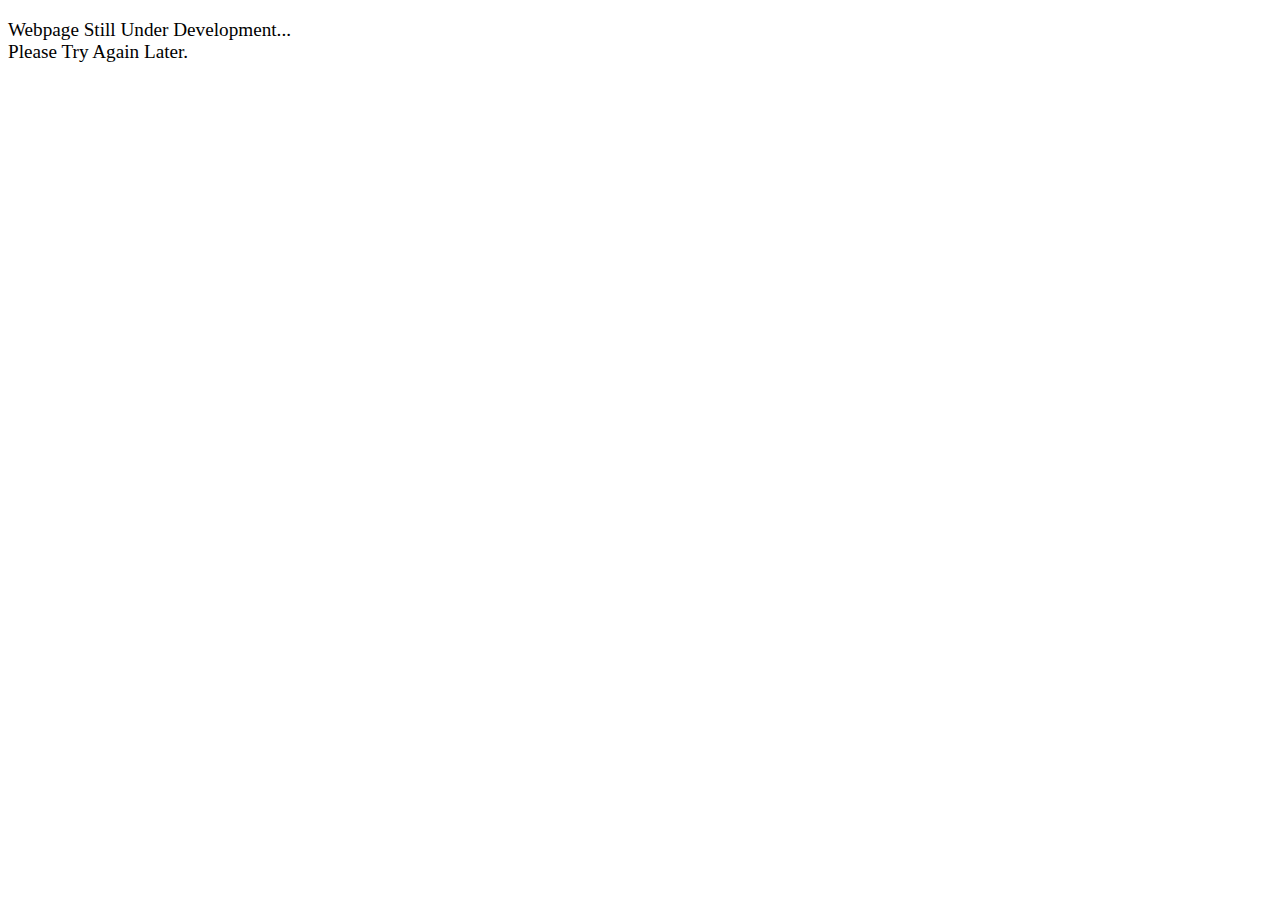
<file: books/August/Aug.html>
<!DOCTYPE html>
<html lang="en">
<head>
    <meta charset="UTF-8">
    <meta name="viewport" content="width=device-width, initial-scale=1.0">
    <title>Document</title>
</head>
<body>
    <p style=" text-transform: capitalize; font-size: 1.2em;">
        webpage still under development... <br>
        Please try again later. 

    </p>
</body>
</html>
</file>
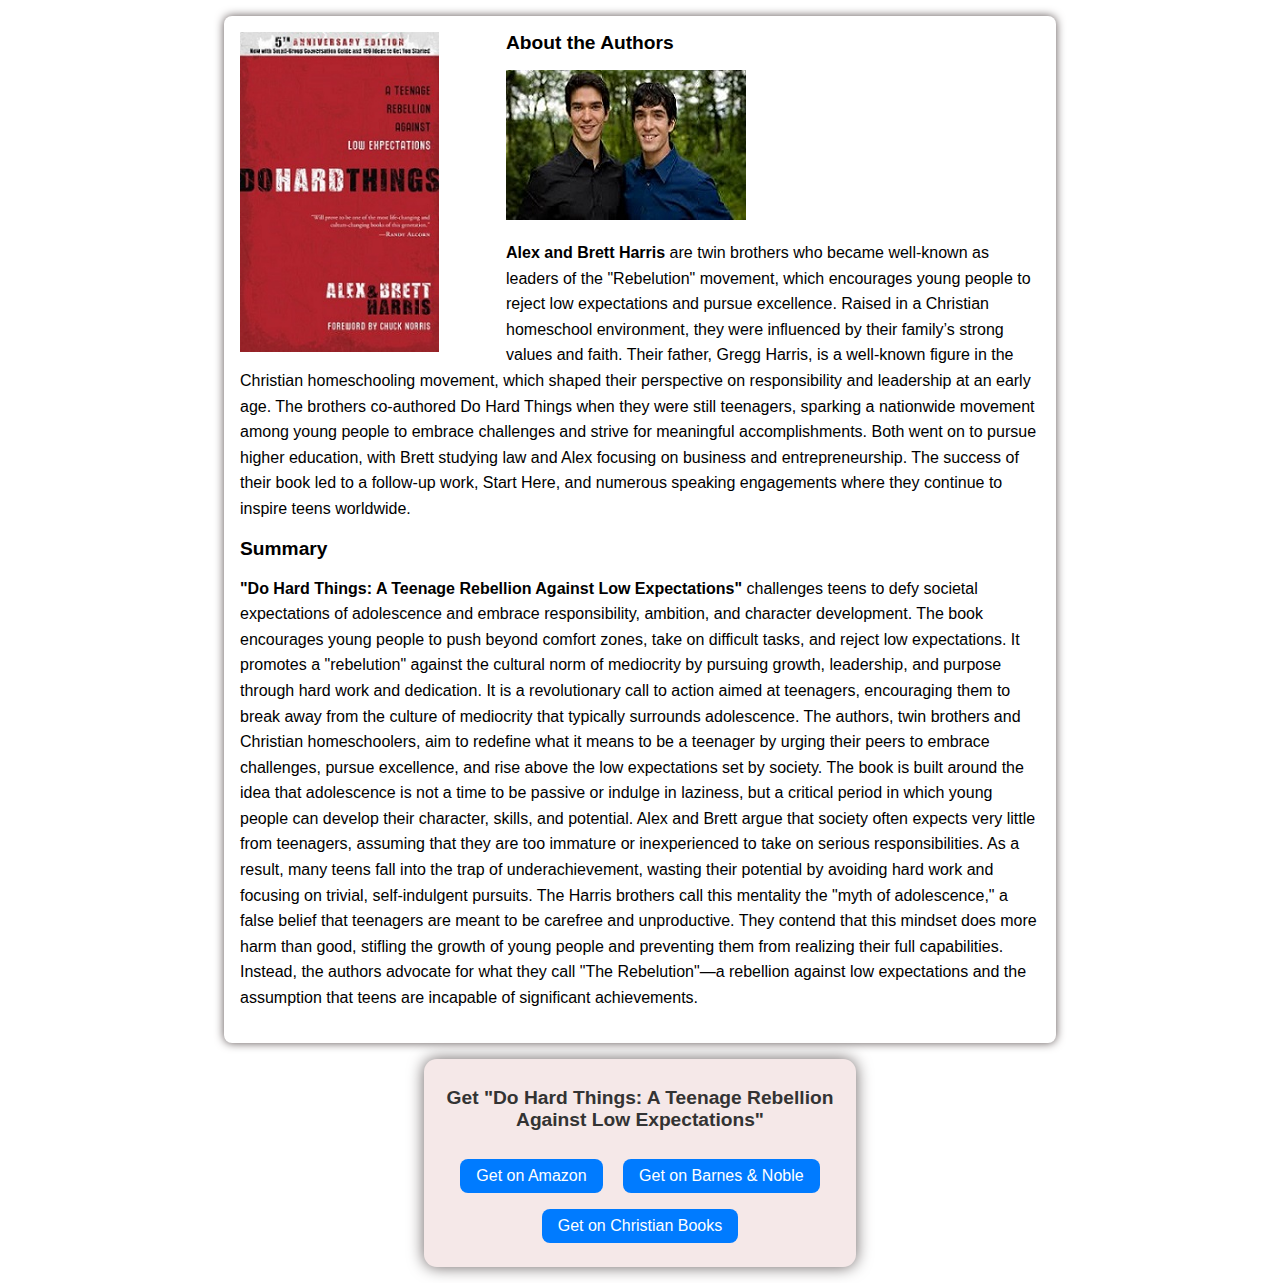
<file: books/Febuary/Book2.html>
<!DOCTYPE html>
<html lang="en">

<head>
    <meta charset="UTF-8">
    <meta http-equiv="X-UA-Compatible" content="IE=edge">
    <meta name="viewport" content="width=device-width, initial-scale=1.0">
    <title>Books</title>
    <style>
        body {
            margin: 0;
            font-family: Arial, sans-serif;
        }

        /* Ensure images scale correctly */
        img {
            max-width: 100%;
            height: auto;
        }

        .container {
            width: 90%;
            max-width: 400px;
            margin: 1em auto;
            padding: 1em;
            background-color: #f5e8e8;
            border-radius: 0.8em;
            box-shadow: 0 0 1em rgb(105, 97, 97);
            text-align: center;
            position: relative;
        }

        h1 {
            font-size: 1.2em;
            color: #333;
            margin-bottom: 1em;
        }

        .button {
            display: inline-block;
            margin: 0.5em;
            padding: 0.5em 1em;
            font-size: 1em;
            color: #fff;
            background-color: #007bff;
            border: none;
            border-radius: 0.5em;
            text-decoration: none;
            transition: background-color 0.3s;
        }

        .button:hover {
            background-color: #0056b3;
        }

        .Books {
            width: 90%;
            max-width: 800px;
            margin: 1em auto;
            padding: 1em;
            border-radius: 0.5em;
            box-shadow: 0 0 10px #5c5252;
            background-color: #fff;
            overflow: hidden;
        }

        .book-cover-image,
        .author-image {
            margin: 0;
        }

        .book-cover-image {
            float: left;
            margin-right: 1em;
            width: 250px;
            /* Adjust as needed */
        }

        .author-image {
            margin-top: 1em;
        }

        h2 {
            font-size: 1.2em;
            margin-top: 0;
            margin-bottom: 0.5em;
            font-family:Bahnschrift SemiBold, sans-serif;
        }

        p {
            font-size: 1em;
            line-height: 1.6;
        }

        @media (max-width: 768px) {

            .container,
            .Books {
                width: 95%;
            }

            .book-cover-image {
                width: 100px;
                /* Adjust as needed */
            }

            h1,
            h2 {
                font-size: 1.2em;
            }
        }
    </style>
</head>

<body>

    <!-- Book Cover image -->
    <div class="Books">
        <div class="book-cover-image">
            <img src="book2-image.jpg" alt="book cover" width="199">
        </div>
        <!-- About Author -->
        <h2>About the Authors</h2>
        <div class="author-image">
            <img src="book2-author-image.jfif" alt="author">
        </div>
        <p>
            <b>Alex and Brett Harris</b> are twin brothers who became well-known as leaders of the "Rebelution"
            movement, which encourages young people to reject low expectations and pursue excellence. Raised in a
            Christian homeschool environment, they were influenced by their family’s strong values and faith. Their
            father, Gregg Harris, is a well-known figure in the Christian homeschooling movement, which shaped their
            perspective on responsibility and leadership at an early age.

            The brothers co-authored Do Hard Things when they were still teenagers, sparking a nationwide movement among
            young people to embrace challenges and strive for meaningful accomplishments. Both went on to pursue higher
            education, with Brett studying law and Alex focusing on business and entrepreneurship. The success of their
            book led to a follow-up work, Start Here, and numerous speaking engagements where they continue to inspire
            teens worldwide.
        </p>
        <!-- About Author End -->

        <!-- Summary of the Books -->
        <h2>Summary</h2>
        <p>
            <b>"Do Hard Things: A Teenage Rebellion Against Low Expectations"</b> challenges teens to defy societal
            expectations of adolescence and embrace responsibility, ambition, and character development.
            The book encourages young people to push beyond comfort zones, take on difficult tasks, and reject low
            expectations.
            It promotes a "rebelution" against the cultural norm of mediocrity by pursuing growth, leadership, and
            purpose through hard work and dedication.

            It is a revolutionary call to action aimed at teenagers, encouraging them to break away from the culture of
            mediocrity that typically surrounds adolescence. The authors, twin brothers and Christian homeschoolers, aim
            to redefine what it means to be a teenager by urging their peers to embrace challenges, pursue excellence,
            and rise above the low expectations set by society.

            The book is built around the idea that adolescence is not a time to be passive or indulge in laziness, but a
            critical period in which young people can develop their character, skills, and potential. Alex and Brett
            argue that society often expects very little from teenagers, assuming that they are too immature or
            inexperienced to take on serious responsibilities. As a result, many teens fall into the trap of
            underachievement, wasting their potential by avoiding hard work and focusing on trivial, self-indulgent
            pursuits.

            The Harris brothers call this mentality the "myth of adolescence," a false belief that teenagers are meant
            to be carefree and unproductive. They contend that this mindset does more harm than good, stifling the
            growth of young people and preventing them from realizing their full capabilities. Instead, the authors
            advocate for what they call "The Rebelution"—a rebellion against low expectations and the assumption that
            teens are incapable of significant achievements.
        </p>
        <!-- Summary End! -->
    </div>
    <!-- Getting/Buying the books container -->
    <div class="container">
        <h1>Get "Do Hard Things: A Teenage Rebellion Against Low Expectations"</h1>
        <a href="https://www.amazon.com/Do-Hard-Things-Rebellion-Expectations/dp/1601428294" class="button">Get on
            Amazon</a>
        <a href="https://www.barnesandnoble.com/s/Do%20Hard%20Things:%20A%20Teenage%20Rebellion%20Against%20Low%20Expectations"
            class="button">Get on Barnes & Noble</a>
        <a href="https://www.christianbook.com/apps/easyfind?Ntt=Do+Hard+Things%3A+A+Teenage+Rebellion+Against+Low+Expectations&Ntk=keywords&action=Search&Ne=0&event=ESRCN&nav_search=1&cms=1&ps_exit=&ps_domain=www&search="
            class="button">Get on Christian Books</a>
    </div>
    <!-- Getting/Buying books End! -->
</body>

</html>
</file>
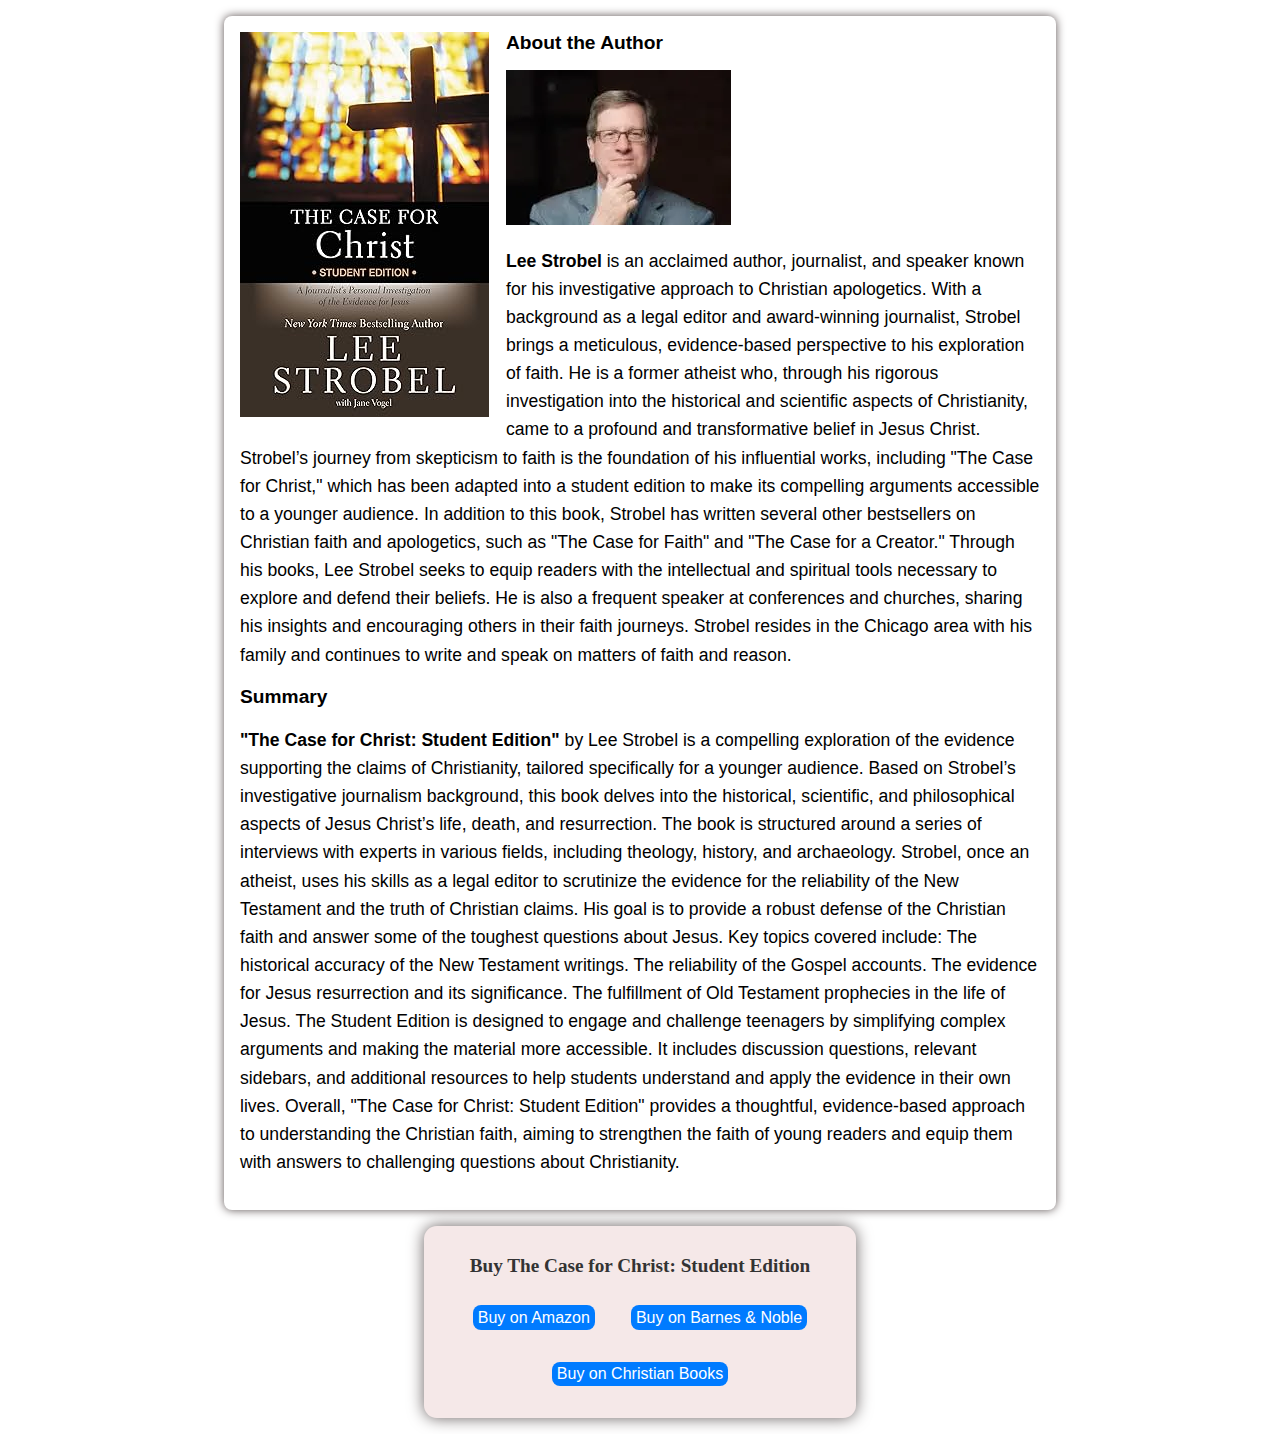
<file: books/january/book1.html>
<!DOCTYPE html>
<html lang="en">

<head>
    <meta charset="UTF-8">
    <meta http-equiv="X-UA-Compatible" content="IE=edge">
    <meta name="viewport" content="width=device-width, initial-scale=1.0">
    <title>Books</title>
    <style>
        body {
            margin: 0;
            font-family: Arial, sans-serif;
        }

        /* Ensure images scale correctly */
        img {
            max-width: 100%;
            height: auto;
        }

        .books {
            width: 90%;
            max-width: 800px;
            margin: 1em auto;
            padding: 1em;
            box-shadow: 0px 0px 10px #5c5252;
            border-radius: 0.5em;
            background-color: #fff;
            overflow: hidden;
        }

        .book-cover-image,
        .author-image {
            margin: 0;
        }

        .book-cover-image {
            float: left;
            margin-right: 1em;
            width: 250px;
        }

        .author-image {
            margin-top: 1em;
        }

        h2 {
            font-size: 1.2em;
            margin-top: 0em;
            margin-bottom: 0.5em;
            font-family: Bahnschrift SemiBold, sans-serif;
        }

        p {
            font-size: 1.1em;
            line-height: 1.6;
        }

        .container {
            width: 90%;
            max-width: 400px;
            margin: 1em auto;
            padding: 1em;
            background-color: #f5e8e8;
            border-radius: 0.8em;
            box-shadow: 0 0 1em rgb(105, 97, 97);
            text-align: center;
            position: relative;
        }

        h1 {
            color: #333;
            font-size: 1.2em;
            font-family: Bahnschrift SemiBold;
        }

        .button {
            display: inline-block;
            margin: 1em;
            padding: 0.2em 0.3em;
            font-size: 1em;
            color: #fff;
            background-color: #007bff;
            border: none;
            border-radius: 0.5em;
            text-decoration: none;
            transition: background-color 0.3s;
        }

        .button:hover {
            background-color: #0056b3;
        }

        @media (max-width: 768px) {

            .container,
            .books {
                width: 95%;
            }
            
            .book-cover-image {
                width: 100px;
                margin-top: 2em;
            }

            h1,
            h2 {
                font-size: 1.2em;
            }
        }
    </style>
</head>

<body>


    <!-- Book Cover image -->
    <div class="books">
        <div class="book-cover-image">
            <img src="book1.jpg" alt="book cover">
        </div>
        <!-- Book Cover image -->

        <!-- About Author -->

        <h2>About the Author</h2>

        <!-- Author image -->
        <div class="author-image">
            <img src="Author-image-book1.webp" alt="author-image">
        </div>
        <!-- Author image End! -->

        <p>
            <b>Lee Strobel</b> is an acclaimed author, journalist, and speaker known for his investigative approach to
            Christian apologetics. With a background as a legal editor and award-winning journalist, Strobel brings a
            meticulous, evidence-based perspective to his exploration of faith. He is a former atheist who, through his
            rigorous investigation into the historical and scientific aspects of Christianity, came to a profound and
            transformative belief in Jesus Christ.

            Strobel’s journey from skepticism to faith is the foundation of his influential works, including "The Case
            for Christ," which has been adapted into a student edition to make its compelling arguments accessible to a
            younger audience. In addition to this book, Strobel has written several other bestsellers on Christian faith
            and apologetics, such as "The Case for Faith" and "The Case for a Creator."

            Through his books, Lee Strobel seeks to equip readers with the intellectual and spiritual tools necessary to
            explore and defend their beliefs. He is also a frequent speaker at conferences and churches, sharing his
            insights and encouraging others in their faith journeys. Strobel resides in the Chicago area with his family
            and continues to write and speak on matters of faith and reason.

        </p>
        <!-- About Author End -->

        <!-- Summary of the Books -->
        <h2>Summary</h2>
        <p><b> "The Case for Christ: Student Edition"</b> by Lee Strobel is a compelling exploration of the evidence
            supporting the claims of Christianity, tailored specifically for a younger audience. Based on Strobel’s
            investigative journalism background, this book delves into the historical, scientific, and philosophical
            aspects of Jesus Christ’s life, death, and resurrection.

            The book is structured around a series of interviews with experts in various fields, including theology,
            history, and archaeology. Strobel, once an atheist, uses his skills as a legal editor to scrutinize the
            evidence for the reliability of the New Testament and the truth of Christian claims. His goal is to provide
            a robust defense of the Christian faith and answer some of the toughest questions about Jesus.

            Key topics covered include:

            The historical accuracy of the New Testament writings.
            The reliability of the Gospel accounts.
            The evidence for Jesus resurrection and its significance.
            The fulfillment of Old Testament prophecies in the life of Jesus.
            The Student Edition is designed to engage and challenge teenagers by simplifying complex arguments and
            making the material more accessible. It includes discussion questions, relevant sidebars, and additional
            resources to help students understand and apply the evidence in their own lives.

            Overall, "The Case for Christ: Student Edition" provides a thoughtful, evidence-based approach to
            understanding the Christian faith, aiming to strengthen the faith of young readers and equip them with
            answers to challenging questions about Christianity.

        </p>
        <!-- Summary End! -->
    </div>
    <!-- Getting/Buying the books container -->
    <div class="container">
        <h1>Buy The Case for Christ: Student Edition</h1>
        <a href="https://www.amazon.com/Case-Christ-Student-Journalists-Investigation/dp/0310745640" class="button">Buy
            on Amazon</a>
        <a href="https://www.barnesandnoble.com/w/the-case-for-christ-student-edition-lee-strobel/1100313344"
            class="button">Buy on Barnes & Noble</a>
        <a href="https://www.christianbook.com/case-christ-student-edition-lee-strobel/9780310745648/pd/745648"
            class="button">Buy
            on Christian Books</a>
    </div>
    <!-- Getting/Buying books End! -->


</body>

</html>
</file>
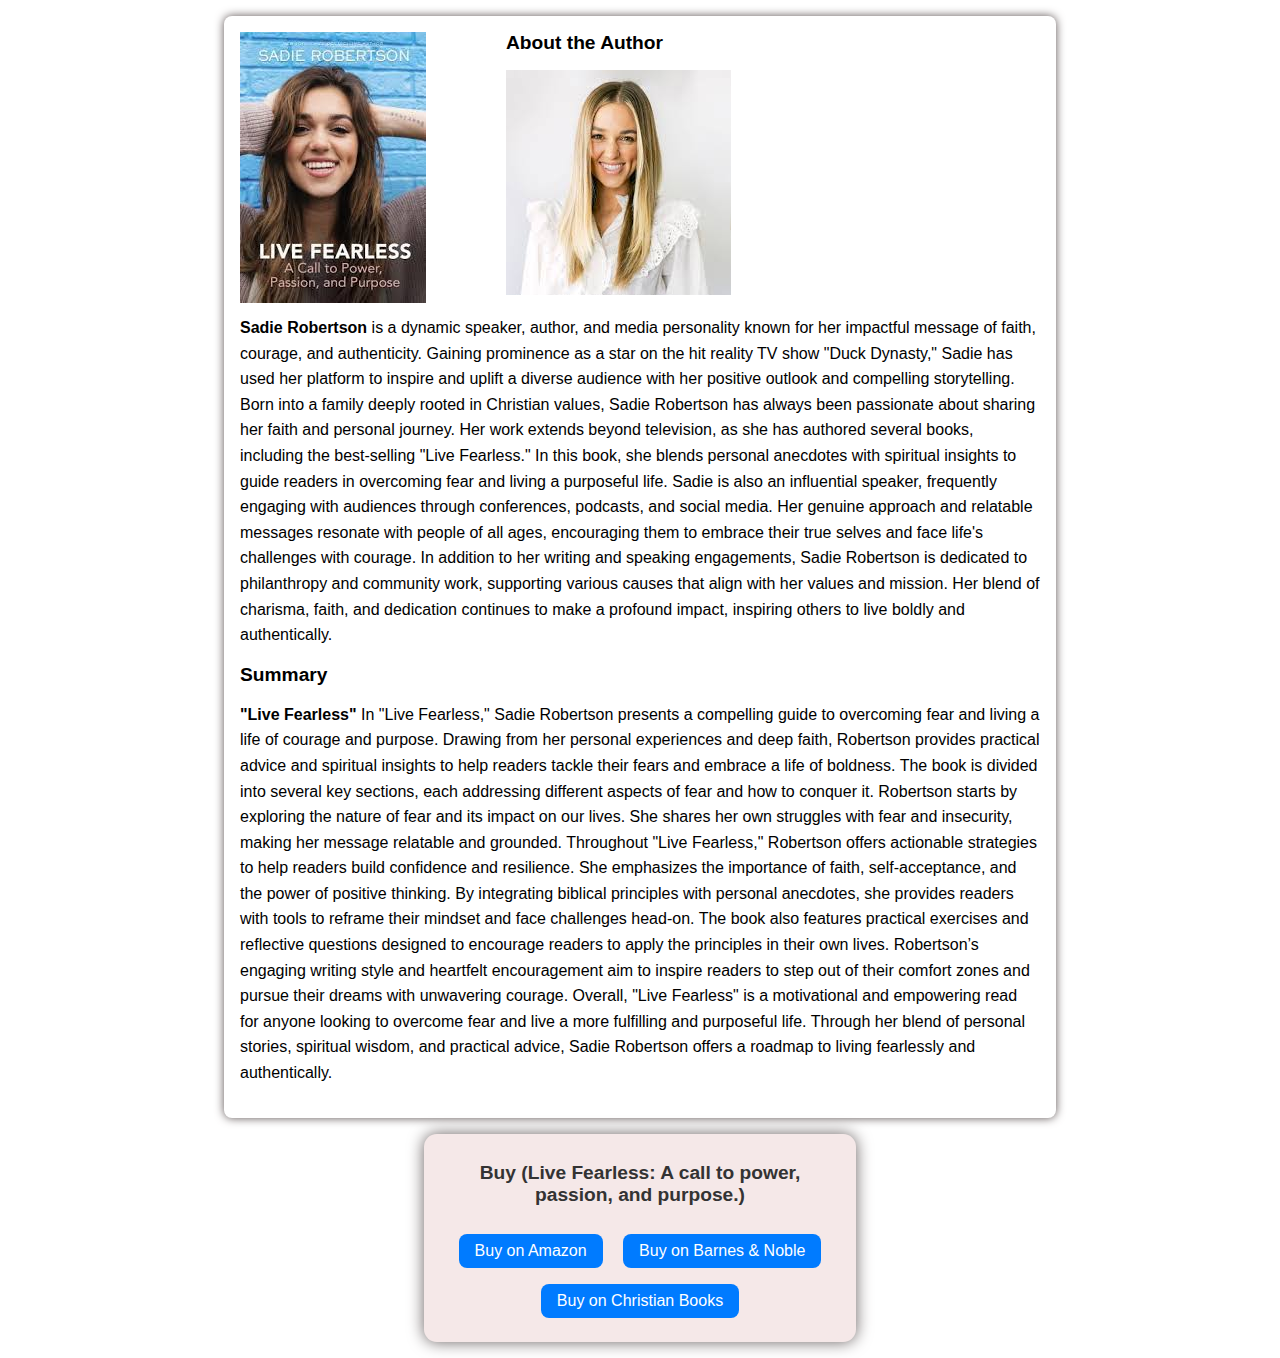
<file: books/March/book3.html>
<!DOCTYPE html>
<html lang="en">

<head>
    <meta charset="UTF-8">
    <meta http-equiv="X-UA-Compatible" content="IE=edge">
    <meta name="viewport" content="width=device-width, initial-scale=1.0">
    <title>Books</title>
    <style>
        body {
            margin: 0;
            font-family: Arial, sans-serif;
        }

        /* Ensure images scale correctly */
        img {
            max-width: 100%;
            height: auto;
        }

        .container {
            width: 90%;
            max-width: 400px;
            margin: 1em auto;
            padding: 1em;
            background-color: #f5e8e8;
            border-radius: 0.8em;
            box-shadow: 0 0 1em rgb(105, 97, 97);
            text-align: center;
            position: relative;
        }

        h1 {
            font-size: 1.2em;
            color: #333;
            margin-bottom: 1em;
        }

        .button {
            display: inline-block;
            margin: 0.5em;
            padding: 0.5em 1em;
            font-size: 1em;
            color: #fff;
            background-color: #007bff;
            border: none;
            border-radius: 0.5em;
            text-decoration: none;
            transition: background-color 0.3s;
        }

        .button:hover {
            background-color: #0056b3;
        }

        .Books {
            width: 90%;
            max-width: 800px;
            margin: 1em auto;
            padding: 1em;
            border-radius: 0.5em;
            box-shadow: 0 0 10px #5c5252;
            background-color: #fff;
            overflow: hidden;
        }

        .book-cover-image,
        .author-image {
            margin: 0;
        }

        .book-cover-image {
            float: left;
            margin-right: 1em;
            width: 250px;
            /* Adjust as needed */
        }

        .author-image {
            margin-top: 1em;
        }

        h2 {
            font-size: 1.2em;
            margin-top: 0;
            margin-bottom: 0.5em;
            font-family:Bahnschrift SemiBold, sans-serif;
        }

        p {
            font-size: 1em;
            line-height: 1.6;
        }

        @media (max-width: 768px) {

            .container,
            .Books {
                width: 95%;
            }

            .book-cover-image {
                width: 100px;
                /* Adjust as needed */
            }

            h1,
            h2 {
                font-size: 1.2em;
            }
        }
    </style>
</head>

<body>


    <!-- Book Cover image -->
    <div class="Books">
        <div class="book-cover-image">
            <img src="book3-cover.jfif" alt="book cover">
        </div>
        <!-- Book Cover image -->

        <!-- About Author -->

        <h2>About the Author</h2>

        <!-- Author image -->
        <div class="author-image">
            <img src="author-image.jfif" alt="author-image" class="try">
        </div>
        <!-- Author image End! -->

        <p>
            <b>Sadie Robertson </b>

            is a dynamic speaker, author, and media personality known for her impactful message of
            faith, courage, and authenticity. Gaining prominence as a star on the hit reality TV show "Duck Dynasty,"
            Sadie has used her platform to inspire and uplift a diverse audience with her positive outlook and
            compelling storytelling.

            Born into a family deeply rooted in Christian values, Sadie Robertson has always been passionate about
            sharing her faith and personal journey. Her work extends beyond television, as she has authored several
            books, including the best-selling "Live Fearless." In this book, she blends personal anecdotes with
            spiritual insights to guide readers in overcoming fear and living a purposeful life.

            Sadie is also an influential speaker, frequently engaging with audiences through conferences, podcasts, and
            social media. Her genuine approach and relatable messages resonate with people of all ages, encouraging them
            to embrace their true selves and face life's challenges with courage.

            In addition to her writing and speaking engagements, Sadie Robertson is dedicated to philanthropy and
            community work, supporting various causes that align with her values and mission. Her blend of charisma,
            faith, and dedication continues to make a profound impact, inspiring others to live boldly and
            authentically.

        </p>
        <!-- About Author End -->

        <!-- Summary of the Books -->
        <h2>Summary</h2>
        <p><b> "Live Fearless"</b>

            In "Live Fearless," Sadie Robertson presents a compelling guide to overcoming fear and living a life of
            courage and purpose. Drawing from her personal experiences and deep faith, Robertson provides practical
            advice and spiritual insights to help readers tackle their fears and embrace a life of boldness.

            The book is divided into several key sections, each addressing different aspects of fear and how to conquer
            it. Robertson starts by exploring the nature of fear and its impact on our lives. She shares her own
            struggles with fear and insecurity, making her message relatable and grounded.

            Throughout "Live Fearless," Robertson offers actionable strategies to help readers build confidence and
            resilience. She emphasizes the importance of faith, self-acceptance, and the power of positive thinking. By
            integrating biblical principles with personal anecdotes, she provides readers with tools to reframe their
            mindset and face challenges head-on.

            The book also features practical exercises and reflective questions designed to encourage readers to apply
            the principles in their own lives. Robertson’s engaging writing style and heartfelt encouragement aim to
            inspire readers to step out of their comfort zones and pursue their dreams with unwavering courage.

            Overall, "Live Fearless" is a motivational and empowering read for anyone looking to overcome fear and live
            a more fulfilling and purposeful life. Through her blend of personal stories, spiritual wisdom, and
            practical advice, Sadie Robertson offers a roadmap to living fearlessly and authentically.

        </p>
        <!-- Summary End! -->
    </div>

    <!-- Getting/Buying the books container -->
    <div class="container">
        <h1>Buy (Live Fearless: A call to power, passion, and purpose.)</h1>
        <a href="https://www.amazon.com/Live-Fearless-Power-Passion-Purpose-ebook/dp/B072TNZHM8/ref=tmm_kin_swatch_0?_encoding=UTF8&qid=&sr="
            class="button">Buy
            on Amazon</a>
        <a href="https://www.barnesandnoble.com/w/live-fearless-sadie-robertson-huff/1137885823?ean=9781400309429"
            class="button">Buy
            on Barnes & Noble</a>
        <a href="https://www.christianbook.com/apps/easyfind?Ntt=Live+Fearless%3A+A+call+to+power%2C+passion%2C+and+purpose&Ntk=keywords&action=Search&Ne=0&event=ESRCG&nav_search=1&cms=1&ps_exit=RETURN%7Clegacy&ps_domain=www"
            class="button">Buy
            on Christian Books</a>
    </div>
    <!-- Getting/Buying books End! -->

</body>

</html>
</file>
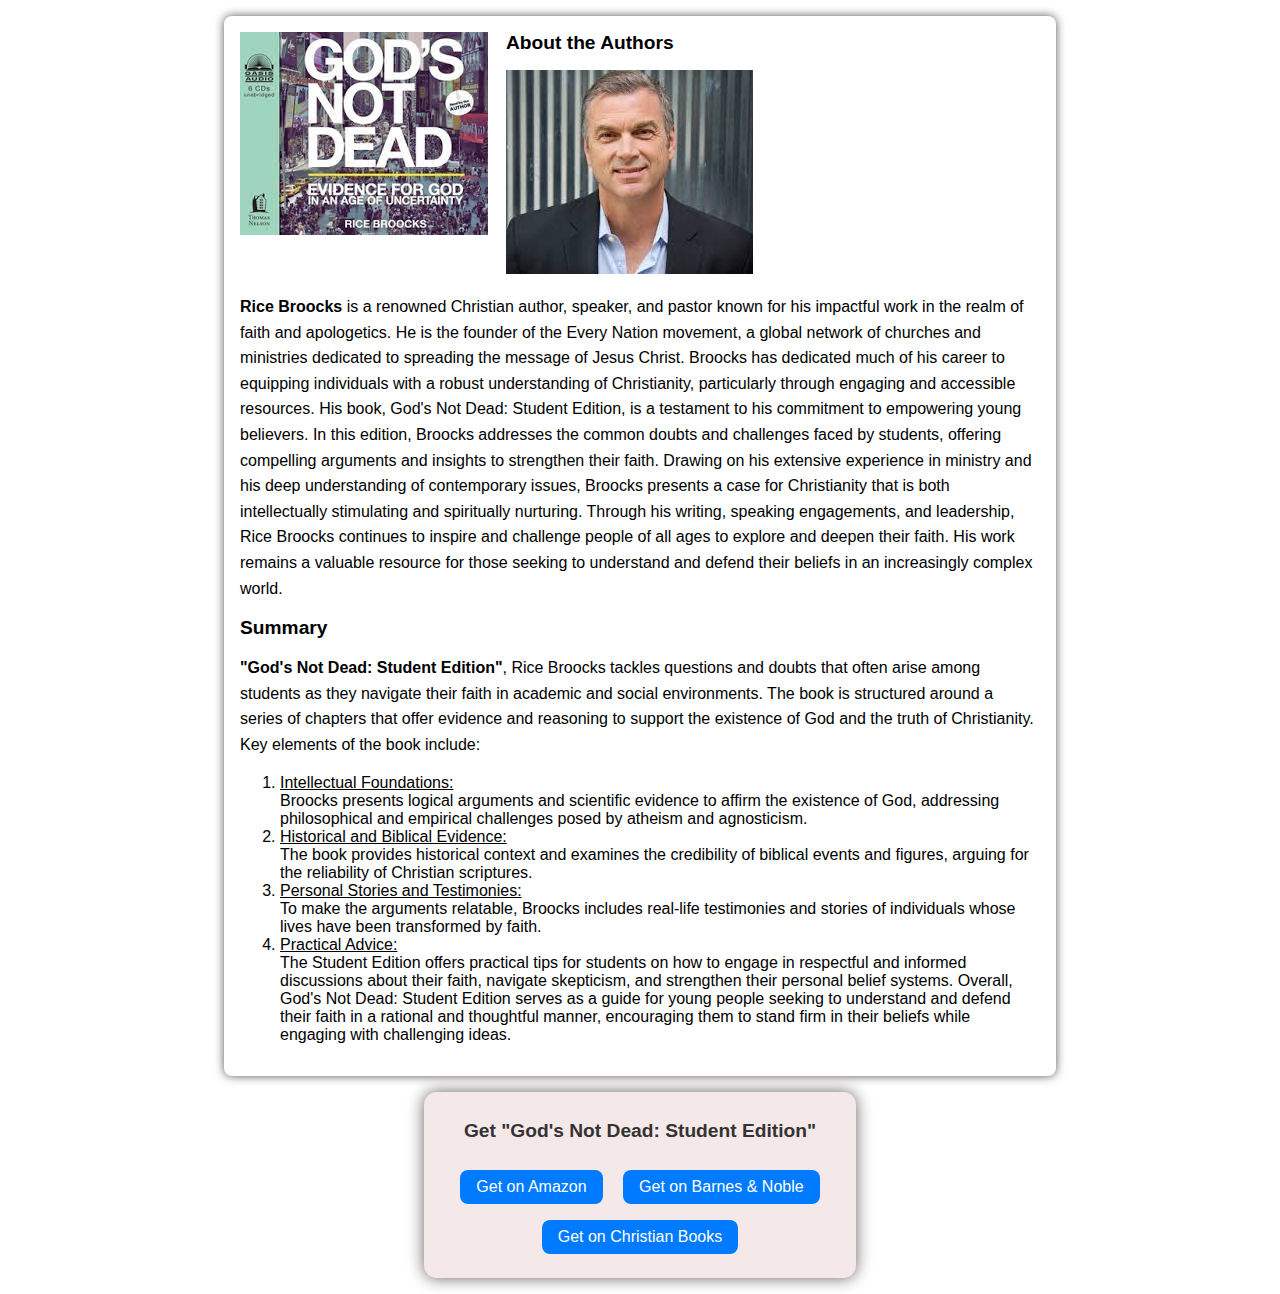
<file: books/May/may.html>
<!DOCTYPE html>
<html lang="en">

<head>
    <meta charset="UTF-8">
    <meta http-equiv="X-UA-Compatible" content="IE=edge">
    <meta name="viewport" content="width=device-width, initial-scale=1.0">
    <title>Books</title>
    <style>
        body {
            margin: 0;
            font-family: Arial, sans-serif;
        }

        /* Ensure images scale correctly */
        img {
            max-width: 100%;
            height: auto;
        }

        .container {
            width: 90%;
            max-width: 400px;
            margin: 1em auto;
            padding: 1em;
            background-color: #f5e8e8;
            border-radius: 0.8em;
            box-shadow: 0 0 1em rgb(105, 97, 97);
            text-align: center;
            position: relative;
        }

        h1 {
            font-size: 1.2em;
            color: #333;
            margin-bottom: 1em;
        }

        .button {
            display: inline-block;
            margin: 0.5em;
            padding: 0.5em 1em;
            font-size: 1em;
            color: #fff;
            background-color: #007bff;
            border: none;
            border-radius: 0.5em;
            text-decoration: none;
            transition: background-color 0.3s;
        }

        .button:hover {
            background-color: #0056b3;
        }

        .Books {
            width: 90%;
            max-width: 800px;
            margin: 1em auto;
            padding: 1em;
            border-radius: 0.5em;
            box-shadow: 0 0 10px #5c5252;
            background-color: #fff;
            overflow: hidden;
        }

        .book-cover-image,
        .author-image {
            margin: 0;
        }

        .book-cover-image {
            float: left;
            margin-right: 1em;
            width: 250px;
            /* Adjust as needed */
        }

        .author-image {
            margin-top: 1em;
        }

        h2 {
            font-size: 1.2em;
            margin-top: 0;
            margin-bottom: 0.5em;
            font-family: Bahnschrift SemiBold, sans-serif;
        }

        p {
            font-size: 1em;
            line-height: 1.6;
        }
        ol>li {
            text-decoration: underline;
        }

        @media (max-width: 768px) {

            .container,
            .Books {
                width: 95%;
            }

            .book-cover-image {
                width: 100px;
                border: 1px solid red;
                margin-top: 25px;
                /* Adjust as needed */
            }

            h1,
            h2 {
                font-size: 1.2em;
            }
            .author {
                width: 200px;
                height: 120px;
            }
            .img-pic {
                height: 130px;
            }
        }
    </style>
</head>

<body>

    <!-- Book Cover image -->
    <div class="Books">
        <div class="book-cover-image">
            <img src="book5-cover.jfif" alt="book cover" class="img-pic">
        </div>
        <!-- About Author -->
        <h2>About the Authors</h2>
        <div class="author-image">
            <img src="author-image-book6.jfif" alt="author" class="author">
        </div>
        <p>
            <b> Rice Broocks</b> is a renowned Christian author, speaker, and pastor known for his impactful work in the
            realm of faith and apologetics. He is the founder of the Every Nation movement, a global network of churches
            and ministries dedicated to spreading the message of Jesus Christ. Broocks has dedicated much of his career
            to equipping individuals with a robust understanding of Christianity, particularly through engaging and
            accessible resources.

            His book, God's Not Dead: Student Edition, is a testament to his commitment to empowering young believers.
            In this edition, Broocks addresses the common doubts and challenges faced by students, offering compelling
            arguments and insights to strengthen their faith. Drawing on his extensive experience in ministry and his
            deep understanding of contemporary issues, Broocks presents a case for Christianity that is both
            intellectually stimulating and spiritually nurturing.

            Through his writing, speaking engagements, and leadership, Rice Broocks continues to inspire and challenge
            people of all ages to explore and deepen their faith. His work remains a valuable resource for those seeking
            to understand and defend their beliefs in an increasingly complex world.
        </p>
        <!-- About Author End -->

        <!-- Summary of the Books -->
        <h2>Summary</h2>
        <p>
            <b>"God's Not Dead: Student Edition"</b>, Rice
            Broocks tackles questions and doubts that often arise among students as they navigate their faith in
            academic and social environments. The book is structured around a series of chapters that offer evidence and
            reasoning to support the existence of God and the truth of Christianity.

            Key elements of the book include:
        <ol>
            <li> Intellectual Foundations:</li> Broocks presents logical arguments and scientific evidence to affirm the
            existence
            of God, addressing philosophical and empirical challenges posed by atheism and agnosticism.

            <li> Historical and Biblical Evidence:</li> The book provides historical context and examines the
            credibility of
            biblical events and figures, arguing for the reliability of Christian scriptures.

            <li> Personal Stories and Testimonies:</li> To make the arguments relatable, Broocks includes real-life
            testimonies
            and stories of individuals whose lives have been transformed by faith.

            <li> Practical Advice: </li>The Student Edition offers practical tips for students on how to engage in
            respectful and
            informed discussions about their faith, navigate skepticism, and strengthen their personal belief systems.

            Overall, God's Not Dead: Student Edition serves as a guide for young people seeking to understand and defend
            their faith in a rational and thoughtful manner, encouraging them to stand firm in their beliefs while
            engaging with challenging ideas.



        </ol>
        </p>
        <!-- Summary End! -->
    </div>
    <!-- Getting/Buying the books container -->
    <div class="container">
        <h1>Get "God's Not Dead: Student Edition"</h1>
        <a href="https://www.amazon.com/Gods-Not-Dead-Evidence-Uncertainty-ebook/dp/B00A0VPBV2/ref=tmm_kin_swatch_0?_encoding=UTF8&qid=&sr=" class="button">Get on
            Amazon</a>
        <a href="https://www.barnesandnoble.com/w/gods-not-dead-rice-broocks/1111892750?ean=9780849964305"
            class="button">Get on Barnes & Noble</a>
        <a href="https://www.christianbook.com/gods-not-dead-evidence-uncertainty-ebook/rice-broocks/9780849964305/pd/34798EB?event=GOOGORG "
            class="button">Get on Christian Books</a>
    </div>
    <!-- Getting/Buying books End! -->
</body>

</html>
</file>
<file: Priceless/markups-priceless/assets/css/theme-color/default-theme.css>
/*=======================================
Template Design By MarkUps	
Author URI : http://www.markups.io/
========================================*/


.mu-service-icon-box,
.mu-team-social-info a:hover,
.mu-team-social-info a:focus,
.mu-testimonial-slide .slick-dots li button::before,
.mu-testimonial-slide .slick-dots li.slick-active button::before,
.mu-footer-area a:hover,
.mu-footer-area a:focus,
.mu-hero-left .mu-primary-btn,
.mu-hero-left .mu-primary-btn:hover,
.mu-hero-left .mu-primary-btn:focus,
.mu-single-counter i,
.counter-value {
	color: #ff871c;
}

.mu-send-msg-btn:hover,
.mu-send-msg-btn:focus,
.mu-book-overview-icon-box,
.mu-social-media a, 
.mu-social-media a:hover,
.mu-social-media a:focus,
.mu-order-btn:hover,S
.mu-order-btn:focus {
	border: 1px solid #ff006a;
	color: #ff871c;
}

.mu-send-msg-btn {
	border: 1px solid #ff006a;
	background-color: #ff006a;
}


#mu-hero,
.mu-testimonial-slide .slick-dots li button:hover,
.mu-testimonial-slide .slick-dots li button:focus,
.mu-testimonial-slide .slick-dots li.slick-active button,
.mu-header-dot,
.mu-author-social a,
.mu-pricing-content .mu-popular-price-tag,
#mu-video-review:before  {
	background-color: rgb(255, 0, 106);
}

.mu-contact-form .form-control:focus,
.mu-testimonial-slide .slick-dots li button:hover,
.mu-testimonial-slide .slick-dots li button:focus,
.mu-testimonial-slide .slick-dots li.slick-active button{
	border: 1px solid #ff006a;    
}
</file>
<file: Priceless/markups-priceless/style.css>
/*
Template Name: Kindle	
Author: MarkUps
Author URI: http://www.markups.io/
Version: 1.0
*/


/* Table of Content
==================================================
#BASIC TYPOGRAPHY
#HEADER	
#MENU 
#HERO SECTION
#COUNTER
#BOOK OVERVIEW
#VIDEO REVIEW
#AUTHOR
#PRICING
#READERS TESTIMONIALS
#CONTACT US
#FOOTER
#RESPONSIVE STYLE
*/


/*--------------------*/
/* BASIC TYPOGRAPHY */
/*--------------------*/

body,
html {
	overflow-x:hidden;
}

body {
	font-family: 'Open Sans', sans-serif;
	font-size: 15px;
	letter-spacing: 0.5px;
	line-height: 1.5;
	color: #1c1b1b;
}

ul {
	padding: 0;
	margin: 0;
}

ul li {
	list-style: disc;
	font-size: 17px;
	line-height: 1.59;
}

a { 
	text-decoration: none;
	color: #2f2f2f;  
}

a:hover,
a:focus {
	outline: none;
	text-decoration: none;
}

h1,
h2,
h3,
h4,
h5,
h6 {
	font-family: 'Lato', sans-serif;
	font-weight: 700;
	margin-top: 0;
}


h1 {
	font-size: 38px;
}

h2 {  
	font-size: 32px; 
	line-height: 1.13; 
}

h3 {  
	font-size: 26px;  
}

h4 {  
	font-size: 22px;  
}

h5 {  
	font-size: 20px;  
}

h6 {  
	font-size: 18px;  
}

img {
	border: none;
	max-width: 100%;
}

strong {
	font-weight: 500;
}

code {
	background-color: #ee6e73;
	border-radius: 2px;
	color: #fff;
	padding: 2px 4px;
}

pre {
	background-color: #f8f8f8;
	border: 1px solid #eee;
	border-radius: 4px;
	padding: 10px;
}

pre code {
	background-color: transparent;
	color: #333;
}

del{
	text-decoration-color: #ee6e73;
}

kbd {
	background-color: #ddd;
	padding: 4px 6px;
	border-radius: 2px;
	
}

address {
	line-height: 1.5;
	padding-left: 10px;
}

dl dt {
	font-weight: 700;
}

dl dd {
	margin-left: 0;
}

blockquote {
	background-color: #f8f8f8;
	border-radius: 0 4px 4px 0;
	padding: 5px 15px;
	
}

blockquote p {
	margin-top: 10px;
}

button {
	padding: 5px 15px;
	border: none;
}

button:focus {
	outline: none;
	border: none;
}

/*Wordpress default class*/

.alignleft {
	float:left;
	margin-right:8px;
}

.aligncenter {
	display:block;
	margin:10px auto;
}

.alignright {
	float:right;
	margin-left:8px;
}		

.alignnone {
	max-width: 100%;
}

.wp-caption-text {
	font-size: 12px;
	font-style: italic;
	text-align: center;
}

/* ========= BUTTON =========*/

.mu-primary-btn {
	background-color: transparent;
	border-radius: 100px;
	border: solid 1px #ffffff;
	color: #fff;
	display: inline-block;
	font-size: 15px;
	font-weight: 400;
	letter-spacing: 1px;
	padding: 12px 25px;
	-webkit-transition: all 0.5s;
	transition: all 0.5s;
}

.mu-primary-btn:hover,
.mu-primary-btn:focus {
	background-color: #fff;
	color: #000;
}

.mu-send-msg-btn {
	border-radius: 20px;
	font-size: 13px;
	font-weight: 700;
	letter-spacing: 1.5px;
	text-align: center;
	padding: 14px 24px;
	margin-top: 10px;
	-webkit-transition: all 0.5s;
	transition: all 0.5s;
	width: 150px;
	color: #fff;
}

.mu-send-msg-btn:hover,
.mu-send-msg-btn:focus {
	background-color: #fff;
}



/*--------------------*/
/* HEADER */
/*--------------------*/

#mu-header {
	display: inline;
	float: left;
	width: 100%;
	position: absolute;
	left: 0;
	right: 0;
	top: 0;
	padding: 25px 0;
	z-index: 999;
	transition: all 0.5s;
}

.navbar-default .navbar-brand {
	color: #fff;
	font-size: 35px;
	font-family: 'Lato', sans-serif;
	font-weight: 700;
	margin-top: -11px;
}

.navbar-default .navbar-brand:hover,
.navbar-default .navbar-brand:focus {
	color: #fff;
}

.navbar-brand img{
	margin-top: -12px;
}

#mu-header.mu-fixed-nav{
	background-color: rgba(0,0,0,0.8);
	width: 100%;
	position: fixed;
	padding: 15px 0;
}

/*--------------------*/
/* MENU */
/*--------------------*/

.navbar-default {
	min-height: auto;
}

.mu-navbar {
	background-color: transparent;
	border: none;
	border-radius: 0;
	margin-bottom: 0;
}

.navbar-default .mu-menu li a {
	border-bottom: 2px solid transparent;
	color: #fff;
	font-size: 15px;
	font-weight: 400;
	padding: 0 0 5px;
	margin: 10px 15px 5px;
	transition: all 0.5s;
	position: relative;
}

.navbar-default .mu-menu li a:hover,
.navbar-default .mu-menu li a:focus {
	color: #fff;
}

.navbar-default .navbar-nav > .active > a, 
.navbar-default .navbar-nav > .active > a:focus, 
.navbar-default .navbar-nav > .active > a:hover{
	background-color: transparent;
	color: #fff;
}

.navbar-default .mu-menu li a:after {
    display: block;
    position: absolute;
    bottom: -5px;
    content: '';
    width: 0;
    height: 2px;
    background: #fff;
    -webkit-transition: all .5s;
    transition: all .5s;
}

.navbar-default .mu-menu li.active a:after,
.navbar-default .mu-menu li a:hover:after, 
.navbar-default .mu-menu li a:focus:after {
    width: 100%;
}


/*--------------------*/
/* HERO SECTION */
/*--------------------*/

#mu-hero {
	display: inline;
	float: left;
	padding: 160px 0 90px;
	width: 100%;
}

.mu-hero-left{
	display: inline;
	float: left;
	width: 100%;
}

.mu-hero-right {
	display: inline;
	float: left;
	width: 100%;
}

.mu-hero-left h1 {
	color: #fff;
	font-size: 50px;
	margin-bottom: 20px;
}

.mu-hero-left p {
	color: #fff;
	margin-bottom: 20px;
}

.mu-hero-left .mu-primary-btn {
	margin-top: 20px;
	background-color: #fff;
	font-weight: 600;
}

.mu-hero-left span {
	display: block;
	margin-top: 10px;
	color: #f8f8f8;
}


/*--------------------*/
/* COUNTER */
/*--------------------*/

#mu-counter {
	background-color: #998c8c;
	background-position: center center;
	background-size: cover;
	background-attachment: fixed;
	display: inline;
	float: left;
	position: relative;
	width: 100%;
}

.mu-counter-area {
	display: inline;
	float: left;
	padding: 70px 0 50px;
	width: 100%;
}

.mu-counter-area h2 {
	color: #fff;
	text-align: center;
}

.mu-counter-block {
	display: inline;
	float: left;
	width: 100%;
}

.mu-single-counter {
	display: inline;
	float: left;
	text-align: center;
	width: 100%;
	border: 1px solid #ddd;
	padding-bottom: 20px;
	margin: 0 10%;
}

.mu-single-counter i {
	font-size: 40px;
	padding: 15px 40px;
	margin-bottom: 0px;
	display: inline-block;
	padding-bottom: 0;
	margin-top: -60px;
	background: pink;
}

.counter-value {
	font-size: 35px;
	font-weight: 700;
	margin-top: 10px;
	margin-bottom: 10px;
}

.mu-counter-name {
	color: #333;
}
.reduce-font-size {
	font-size: 18px;
}

/*--------------------*/
/* BOOK OVERVIEW */
/*--------------------*/


#mu-book-overview {
	background-color: rgb(90, 241, 183);
	display: inline;
	float: left;
	width: 100%;
}

.mu-book-overview-area {
	display: inline;
	float: left;
	padding: 100px 0;
	width: 100%;
}

.mu-heading-area {
	display: inline;
	float: left;
	text-align: center;
	padding: 0 10%;
	width: 100%;
}

.mu-heading-title {
	color: #1c1b1b;
	margin-bottom: 15px;
	position: relative;
}

.mu-header-dot {
	border-radius: 0;
	height: 3px;
	width: 100px;
	display: inline-block;
	margin-bottom: 20px;
}

.mu-book-overview-content{
	display: inline;
	float: left;
	margin-top: 70px;
	width: 100%;
}

.mu-book-overview-single {
	display: inline;
	float: left;
	text-align: center;
	width: 100%;
	background: #fff;
	padding: 20px 10px;
	margin: 10px 0 15px;
}

.mu-book-overview-icon-box {
	font-size: 25px;
	margin-bottom: 10px;
	display: inline-block;
	margin-top: -5px;
	
}

.mu-book-overview-single h4{
	margin-bottom: 20px;
}


/*--------------------*/
/* VIDEO REVIEW */
/*--------------------*/


#mu-video-review {
	background-image: url(assets/images/video-review-bg.jpeg);
	background-attachment: fixed;
	background-size: cover;
	display: inline;
	position: relative;
	float: left;
	width: 100%;
}

#mu-video-review:before {
	content: '';
	position: absolute;
	left: 0;
	top: 0;
	right: 0;
	bottom: 0;
	opacity: 0.84;
}

.mu-video-review-area {
	display: inline;
	float: left;
	padding: 150px 0;
	width: 100%;
}

.mu-video-review-area .mu-heading-title, 
.mu-video-review-area .mu-heading-area p{
	color: #fff;
}

.mu-video-review-area .mu-header-dot {
	background-color: #f8f8f8;
}

.mu-video-review-content {
	display: inline;
	float: left;
	margin-top: 70px;
	width: 100%;
	padding: 0 10%;
}

.mu-video-iframe {
	height: 550px;
}

/*--------------------*/
/* AUTHOR */
/*--------------------*/


#mu-author {
	background-color: rgb(111, 224, 226);
	display: inline;
	float: left;
	width: 100%;
}

.mu-author-area {
	display: inline;
	float: left;
	padding: 100px 0;
	width: 100%;
}

.mu-author-content{
	display: inline;
	float: left;
	margin-top: 50px;
	width: 100%;
}

.mu-author-image {
	display: inline;
	float: left;
	width: 100%;
}

.mu-author-info {
	display: inline;
	float: left;
	margin-top: 20px;
	width: 100%;
}

.mu-author-info h3 {
	border-bottom: 1px solid #ddd;
	padding-bottom: 10px;
	margin-bottom: 20px;
}

.mu-author-info p {
	margin-bottom: 20px;
}

.mu-author-social {
	display: inline;
	float: left;
	margin-top: 25px;
	width: 100%;
}

.mu-author-social a {
	display: inline-block;
	font-size: 16px;
	padding: 5px;
	margin-right: 10px;
	color: #fff;
	width: 35px;
	text-align: center;
}




/*--------------------*/
/* PRICING */
/*--------------------*/


#mu-pricing {
	background-color: #f8f8f8;
	display: inline;
	float: left;
	width: 100%;
}

.mu-pricing-area {
	display: inline;
	float: left;
	padding: 100px 0;
	width: 100%;
}

.mu-pricing-content{
	display: inline;
	float: left;
	margin-top: 70px;
	width: 100%;
}

.mu-pricing-single {
	background-color: #fff;
	color: #555;
	display: inline;
	float: left;
	text-align: center;
	margin-top: 20px;
	margin-bottom: 20px;
	width: 100%;
	padding: 30px 0;
}

.mu-pricing-single-head {
	border-bottom: 1px solid #eee;
	display: inline-block;
	float: left;
	margin-bottom: 10px;
	width: 100%;
}

.mu-pricing-single-head h4 {
	font-size: 18px;
	margin-bottom: 0;
}

.mu-pricing-single-head .mu-price-tag {
	font-size: 55px;
	font-weight: 700;
	margin-bottom: 0;
	padding: 15px 0 20px;
}

.mu-pricing-single-head .mu-price-tag span {
	font-size: 22px;
	margin-right: -10px;
}

.mu-price-feature {
	padding: 20px 0;
	display: inline-block;
	margin-bottom: 20px;
}

.mu-price-feature li {
	list-style: none;
	line-height: 2;
	margin-bottom: 10px;
}

.mu-pricing-single-footer {
	display: inline-block;
	float: left;
	width: 100%;
}

.mu-order-btn {
	background-color: transparent;
	border-radius: 100px;
	border: 1px solid #555;
	color: #555;
	display: inline-block;
	font-size: 15px;
	font-weight: 400;
	letter-spacing: 1.5px;
	padding: 12px 25px;
	font-weight: 500;
	-webkit-transition: all 0.5s;
	transition: all 0.5s;
	text-transform: uppercase;
}

.mu-popular-price-tag {
	color: #fff;
}

.mu-popular-price-tag .mu-order-btn {
	background-color: #fff;
	border: 1px solid #fff;
}


/*--------------------*/
/* READERS TESTIMONIALS */
/*--------------------*/

#mu-testimonials {
	background-image: url("assets/images/about-pic.gif");
	background-position: center center;
	background-size: cover;
	background-attachment: fixed;
	display: inline;
	float: left;
	position: relative;
	width: 100%;
}

#mu-testimonials::before {
	background: rgba(0,0,0,0.9);
	bottom: 0;
	content: '';
	left: 0;
	top: 0;
	right: 0;
	position: absolute;
	opacity: 0.84;
}

.mu-testimonials-area {
	display: inline;
	float: left;
	padding: 150px 0 175px;
	width: 100%;
}

.mu-testimonials-area h2 {
	color: #fff;
	text-align: center;
}

.mu-testimonials-block {
	display: inline;
	float: left;
	margin-top: 60px;
	width: 100%;
}

.mu-testimonial-slide li{
	list-style: none;
	text-align: center;
}

.mu-testimonial-slide li p {
	color: #fff;
	padding: 0 10%;
}

.mu-testimonial-slide .mu-rt-img {
	border-radius: 50%;
	width: 100px;
	height: 100px;
	margin-top: 25px;
	display: inline-block;
}

.mu-rt-name {
	margin-bottom: 5px;
	color: #fff;
	line-height: 1;
	margin-top: 25px;
	letter-spacing: 1px;
}

.mu-rt-title {
	color: #fff;
	font-size: 14px;
}

.mu-testimonial-slide .slick-dots {
    bottom: -50px;
}

.mu-testimonial-slide .slick-dots li button {
	height: 15px;
	padding: 0;
	width: 15px;
	border-radius: 50%;
	border: 1px solid #f8f8f8;
	-webkit-transition: all 0.5s;
	-o-transition: all 0.5s;
	transition: all 0.5s;
}

.mu-testimonial-slide .slick-dots li button:hover,
.mu-testimonial-slide .slick-dots li button:focus,
.mu-testimonial-slide .slick-dots li.slick-active button {
	opacity: 1;
}

.mu-testimonial-slide .slick-dots li button:before {
	display: none;
}

/*--------------------*/
/* CONTACT US */
/*--------------------*/

#mu-contact {
	background-color: #fff;
	display: inline;
	float: left;
	width: 100%;
}

.mu-contact-area {
	display: inline;
	float: left;
	padding: 100px 0;
	width: 100%;
}

.mu-contact-header {
	display: inline;
	float: left;
	text-align: center;
	width: 100%;
}

.mu-contact-content {
	display: inline;
	float: left;
	margin-top: 50px;
	width: 100%;
	padding: 0 20%;
}

.mu-contact-form {
	text-align: center;
}

.mu-contact-form .form-group input {
	background: transparent;
	color: #333;
	font-size: 15px;
	border: 1px solid #ccc;
	border-radius: 20px;
	padding: 6px 15px;
	height: 45px;
	margin-bottom: 24px;
}

.mu-contact-form .form-group textarea{
	color: #333;
	background: transparent;
	border: 1px solid #ccc;
	border-radius: 20px;
	font-size: 18px;
	padding: 15px;
	height: 190px;
}

.mu-contact-form .form-control:focus {
	background-color: #fff;
    outline: 0;
    box-shadow: none;    
} 

.mu-contact-form .form-control::-webkit-input-placeholder {
	color: #888;
	font-size: 15px;
}

.mu-contact-form .form-control:-moz-placeholder { /* Firefox 18- */
	color: #888;
	font-size: 15px; 
}

.mu-contact-form .form-control::-moz-placeholder {  /* Firefox 19+ */
	color: #888;
	font-size: 15px;
}

.mu-contact-form .form-control:-ms-input-placeholder {  
	color: #888;
	font-size: 15px;
}

.mu-contact-form .button-default::after,
.mu-contact-form .button-default > span {
	padding: 12px 40px;  
}

#form-messages {
	margin-bottom: 10px;
    background-color: #fff;
}

.success {
  padding: 1em;
  margin-bottom: 0.75rem;
  text-shadow: 0 1px 0 rgba(255, 255, 255, 0.5);
  color: #468847;
  background-color: #dff0d8;
  border: 1px solid #d6e9c6;
  -webkit-border-radius: 4px;
     -moz-border-radius: 4px;
          border-radius: 4px;
}

.error {
  padding: 1em;
  margin-bottom: 0.75rem;
  text-shadow: 0 1px 0 rgba(255, 255, 255, 0.5);
  color: #b94a48;
  background-color: #f2dede;
  border: 1px solid rgba(185, 74, 72, 0.3);
  -webkit-border-radius: 4px;
     -moz-border-radius: 4px;
          border-radius: 4px;
}


/* GOOGLE MAP */

#mu-google-map {
	display: inline;
	float: left;
	width: 100%;
}

#mu-google-map iframe{
    pointer-events: none;
}


/*--------------------*/
/* FOOTER */
/*--------------------*/


#mu-footer{
	display: inline;
	float: left;
	width: 100%;
}

.mu-footer-area{
	display: inline;
	float: left;
	padding: 30px 0;
	text-align: center;
	width: 100%;
}

.mu-footer-area a{
	font-weight: 600;
}

.mu-social-media {
	display: inline;
	float: left;
	width: 100%;
}

.mu-social-media a {
	display: inline-block;
	font-size: 15px;
	width: 35px;
	height: 35px;
	line-height: 33px;
	text-align: center;
	margin: 0 5px;
	-webkit-transition: all 0.5s;
	transition: all 0.5s;
	border-radius: 50%;
}

.mu-social-media a:hover,
.mu-social-media a:focus {
	background-color: #fff;
}

.mu-copyright {
	margin-top: 10px;
	display: inline-block;
}


/*--------------------*/
/* RESPONSIVE STYLE */
/*--------------------*/

@media (max-width: 1199px) {
	
	.mu-hero-left h1 {
		font-size: 36px;
	}

	.navbar-brand img {
		width: 180px;
		margin-top: -10px;
	}

	.navbar-default .mu-menu li a {
		margin: 10px 12px 5px;
	}

	.mu-author-info {
		margin-top: 0px;
	}

	.mu-video-iframe {
		height: 450px;
	}

	
}

@media (max-width: 991px) {


	.mu-fixed-nav .navbar-brand img {
		margin-top: -7px;
	}
	
	.navbar-default .mu-menu li a {
		font-size: 14px;
		margin: 10px 5px;
	}	

	#mu-hero {
		padding: 130px 0 30px;
	}

	.mu-hero-right {
		margin-top: 40px;
	}

	.mu-primary-btn {
		font-size: 14px;
		padding: 12px 22px;
	}

	.mu-single-counter {
		margin-top: 15px;
		margin-bottom: 40px;
	}

	.mu-simplefilter li{
		margin-bottom: 10px;
	}

	.mu-clients-content-single img{
		width: 100%;
	}

	.mu-contact-right {
		margin-top: 50px;
	}
	
	.mu-video-review-content {
		padding: 0 5%;
	}

	.mu-video-iframe {
		height: 400px;
	}
		
}

@media (max-width: 767px) {

	.navbar-default .navbar-brand {
		margin-top: -7px;
	}

	.mu-fixed-nav .navbar-brand img {
		margin-top: -8px;
	}

	.navbar-default .navbar-toggle {
		border-color: #fff;
	}

	.navbar-default .navbar-toggle:hover,
	.navbar-default .navbar-toggle:focus{
		background-color: transparent;
	}

	.navbar-default .navbar-toggle .icon-bar {
		background-color: #fff;
	}

	.navbar-default .navbar-collapse, .navbar-default .navbar-form {
		background-color: rgba(0,0,0,0.8);
		text-align: center;
	}

	.navbar-default .mu-menu li a {
		display: inline-block;
	}

	.mu-hero-right {
		margin-top: 0;
	}

	#mu-hero {
		padding: 100px 0 60px;
	}

	.mu-author-info {
		margin-top: 30px;
	}

	.mu-contact-content {
		padding: 0 10%;
	}
	
		
}


@media (max-width: 640px){

	#mu-header.mu-fixed-nav {
		padding: 10px 0;
	}
	
	.mu-heading-area {
		padding: 0;
	}

	.mu-video-iframe {
		height: 300px;
	}

	.mu-primary-btn {
		font-size: 12px;
		padding: 10px 12px;
		margin-top: 15px;
	}

	.slick-dots {
		bottom: 15px;
	}
			

}


@media (max-width: 480px) {

	.navbar-brand img {
		width: 150px;
	}

	#mu-header {
		padding: 10px 0;
	}

	.navbar-default .navbar-brand {
		font-size: 25px;
		margin-top: -3px;
	}

	.navbar-toggle {
		padding: 7px 8px;
		margin-top: 10px;
	}


	.navbar-toggle .icon-bar {
		width: 18px;
		
	}

	h2{
		font-size: 25px;
	}

	.mu-heading-title {
		margin-bottom: 10px;
	}

	.mu-video-iframe {
		height: 250px;
	}

	.mu-contact-content {
		padding: 0 5%;
	}

	.mu-about-content-single h4 {
		margin-bottom: 18px;
	}

	.mu-team-social-info a {
		width: 35px;
		height: 35px;
		font-size: 16px;
		line-height: 35px;
	}

	.mu-contact-form button {
		width: 100%;
	}
	
}


@media (max-width: 360px){

	.mu-featured-slider-content {
		top: 49%;
	}

	.mu-featured-slider-content p,
	.mu-featured-slider-content .mu-primary-btn {
		display: none;
	}

	.mu-featured-slider-content h1 {
		font-size: 18px;
		margin-bottom: 0;
	}

	.mu-filter-item-content {
		padding-top: 25%;
		padding-left: 5px;
		padding-right: 5px;
	}

	.filtr-item h4 {
		font-size: 12px;
	}

	.mu-team-content .row > div {
		width: 100%;
	}

	.mu-simplefilter li {
		padding: 1rem 1rem;
		font-size: 12px;
	}
	
}



@media (max-width: 320px){
	
	
	
	
	
}


/* my own adjustment */

p.welcome-note {
	font-size: 20px;
	font-family: Lucida Calligraphy;
	border-top: 1px solid #fff40a;
	border-bottom: 1px solid #fff40a;
	padding: 5px 0;
}
p.mission-statement {
	font-size: 1.125em;
}
div.about-continues {
	width: 100%;
	font-size: 1.125em;
	position: relative;
	top: -110px;
	margin: 0px auto;
	/* border: 1px solid black; */
	padding-left: 50px;
	box-shadow: 0px 0px 10px rgb(82, 78, 78);
	border-radius: 5px;
	max-width: 100%;
}

.part2-of-about {
	font-size: 25px;
	font-family: Bahnschrift SemiCondensed;
	text-decoration: underline;
}

ul>li {
	font-size: 18px;
}



/* for the quiz */

.quiz-container {
    background-color: #ffffff;
    border-radius: 8px;
    box-shadow: 0 0 10px rgba(0, 0, 0, 0.1);
    padding: 20px;
    width: 100%;
    /* max-width: 600px; */
    text-align: center;
    
}

.quizh1 {
    margin-bottom: 20px;
}

.question {
    margin-bottom: 20px;
    text-align: left;
}

/* label*/.quiz { 
    display: block;
    margin: 10px 0;
}

.quiz-button {
    background-color: #333;
    color: #fff;
    border: none;
    padding: 10px 20px;
    cursor: pointer;
    border-radius: 5px;
}

.quiz-button:hover {
    background-color: #555;
}

#result {
    margin-top: 20px;
    font-weight: bold;
}
</file>
